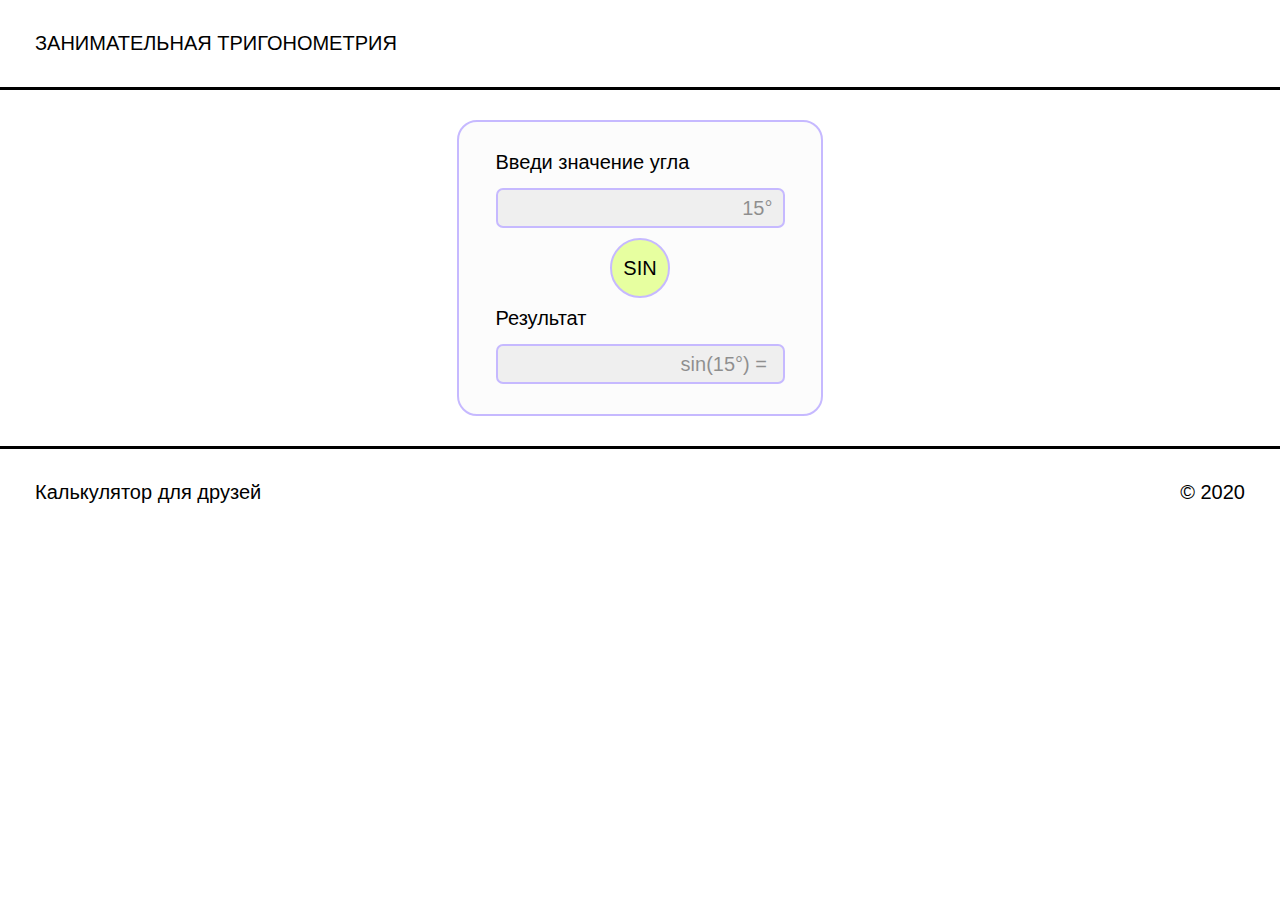
<file: 5_6_1_Sin/index.html>
<!DOCTYPE html>
<html lang="en">
<head>
	<title>sin</title>
	<meta charset="utf-8">
	<meta discription="sin code">
	<meta keywords="sin, test">
	<link rel="stylesheet" href="css/style.css">
</head>
<body>
	<header class="header">
		<h1 class="header-text">Занимательная тригонометрия</h1>
	</header>
	<main class="main">
		<div class="page">
			<form action="" method="" class="action">
				<fieldset class="initial-data">
					<label for="angle">Введи значение угла</label>
					<input type="text" name="angle" placeholder="15°">
					<input class="button" type="submit" value="Sin">
					<label for="total">Результат</label>
					<input type="text" name="total" placeholder="sin(15°) = ">
				</fieldset>
			</form>
		</div>
	</main>
	<footer class="footer">
		<p class="footer-text">Калькулятор для друзей</p>
		<p class="footer-text">© 2020</p>
	</footer>
	<script src="js/script.js"></script>
</body>
</html>
</file>
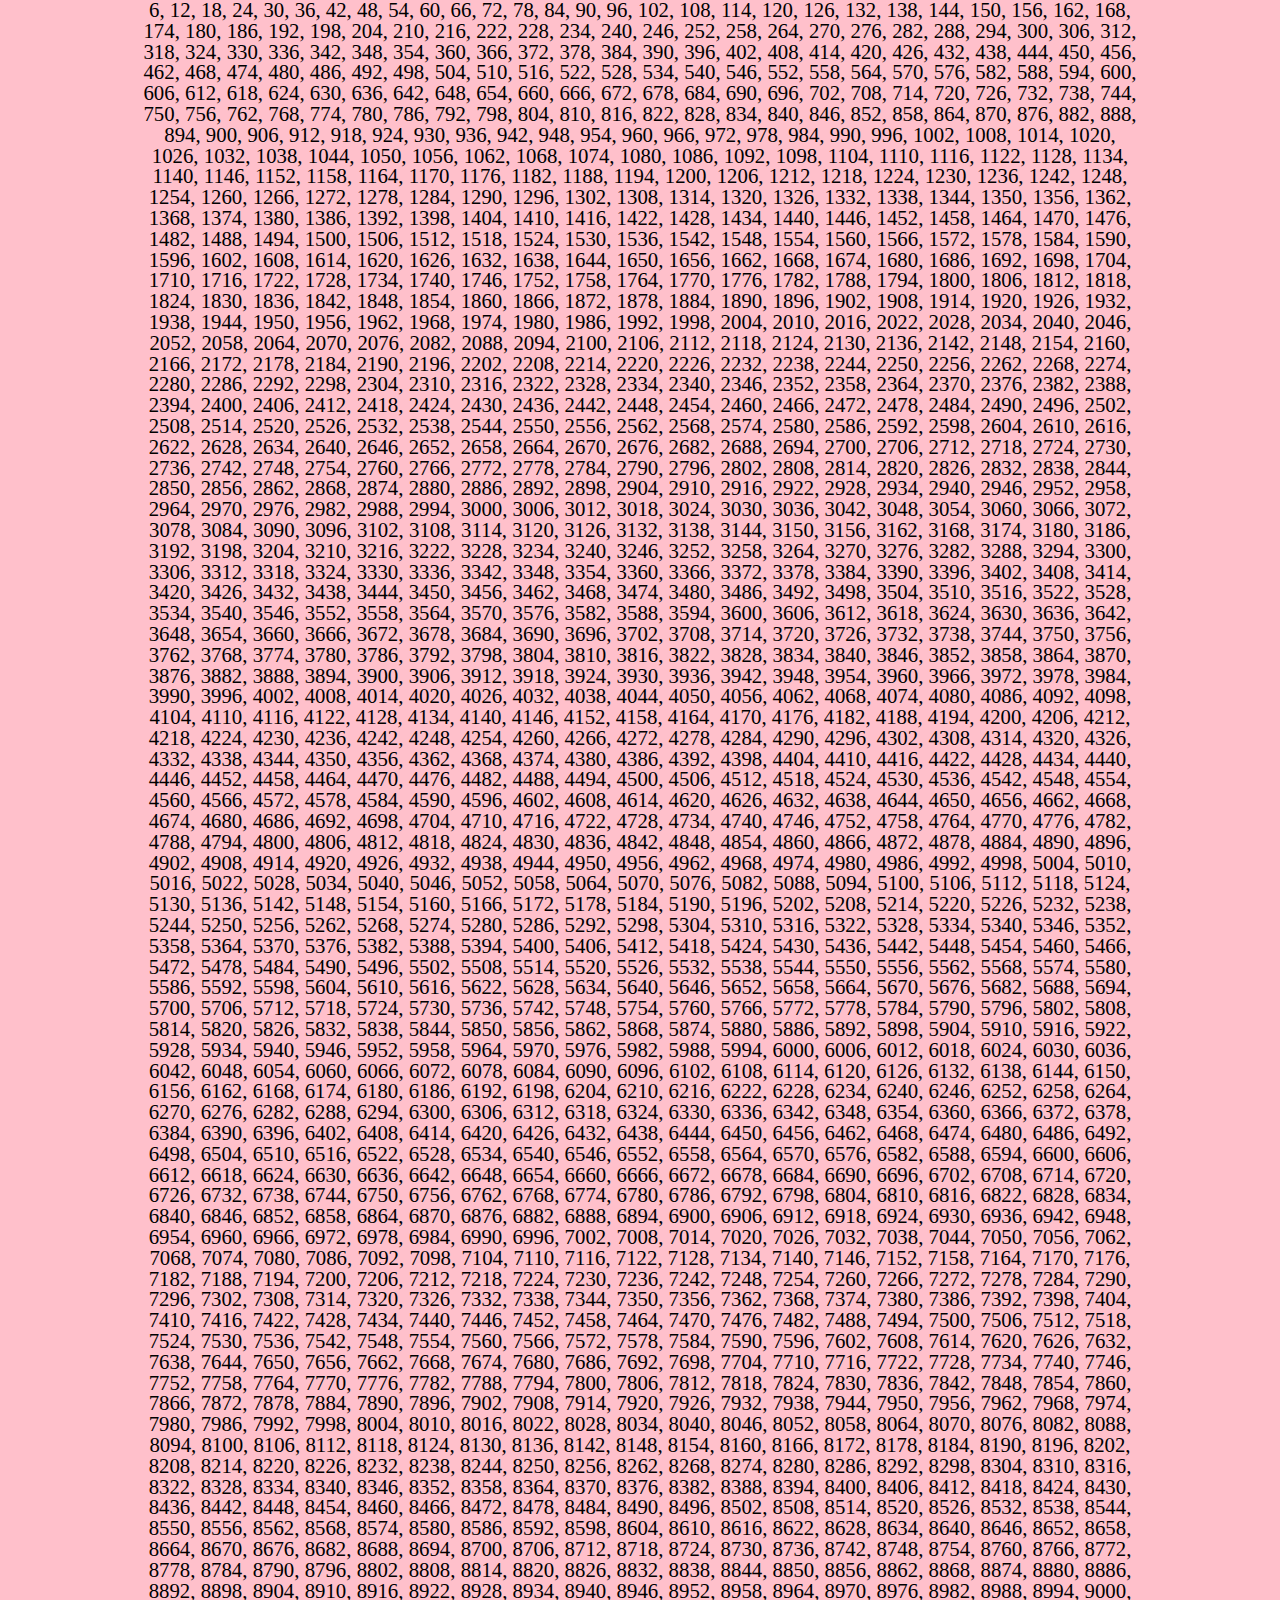
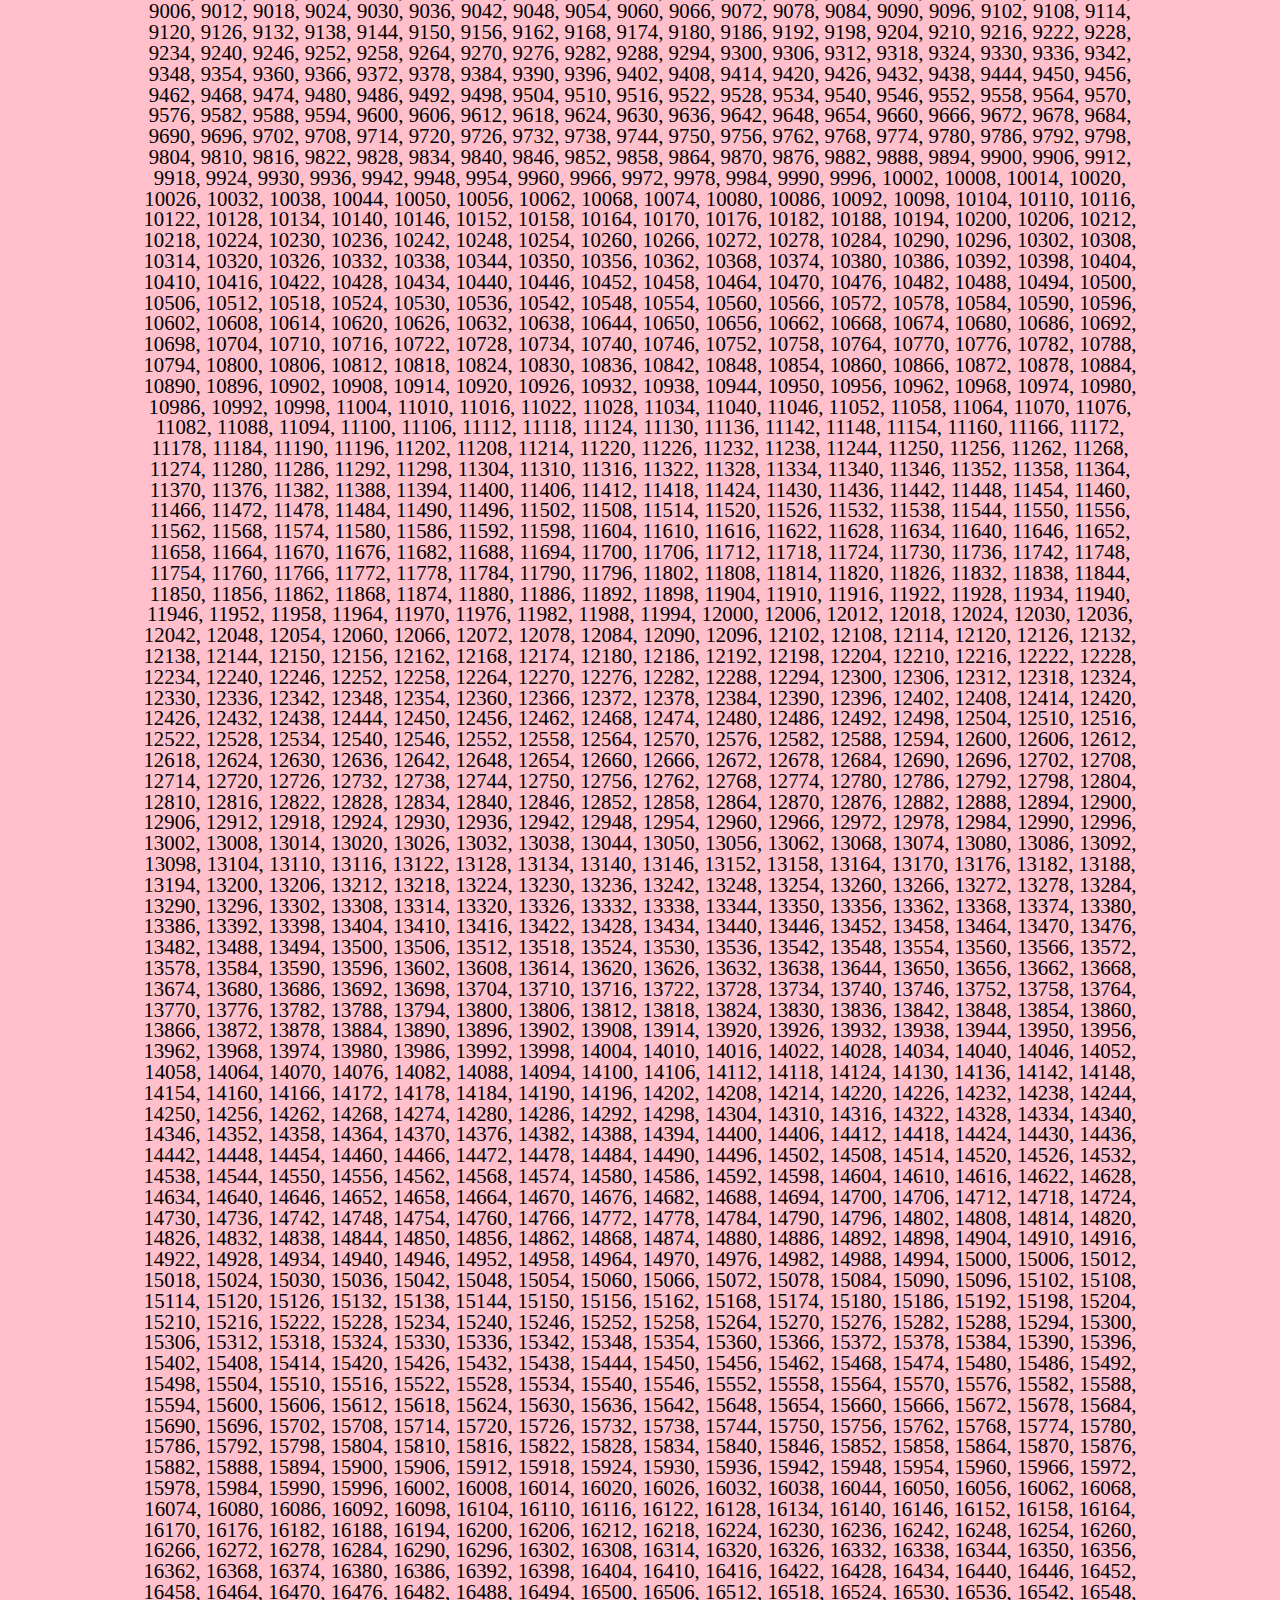
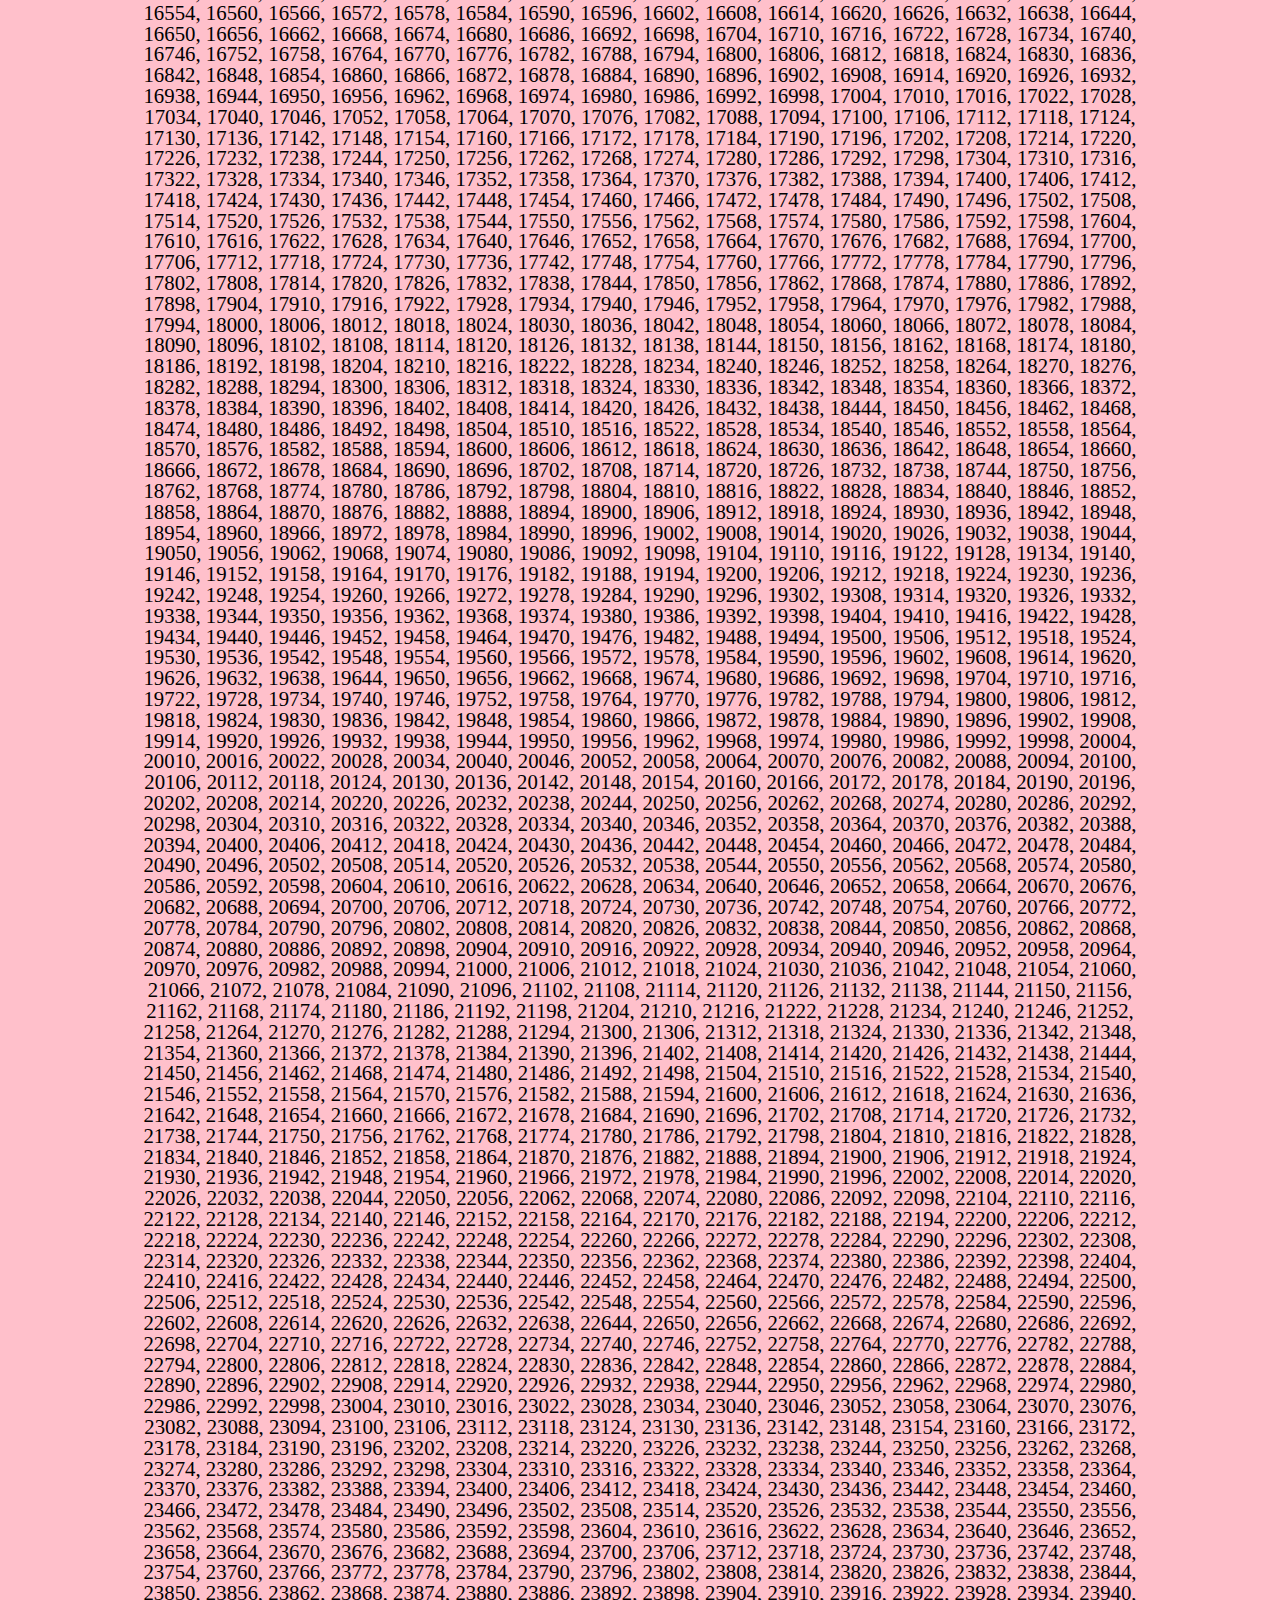
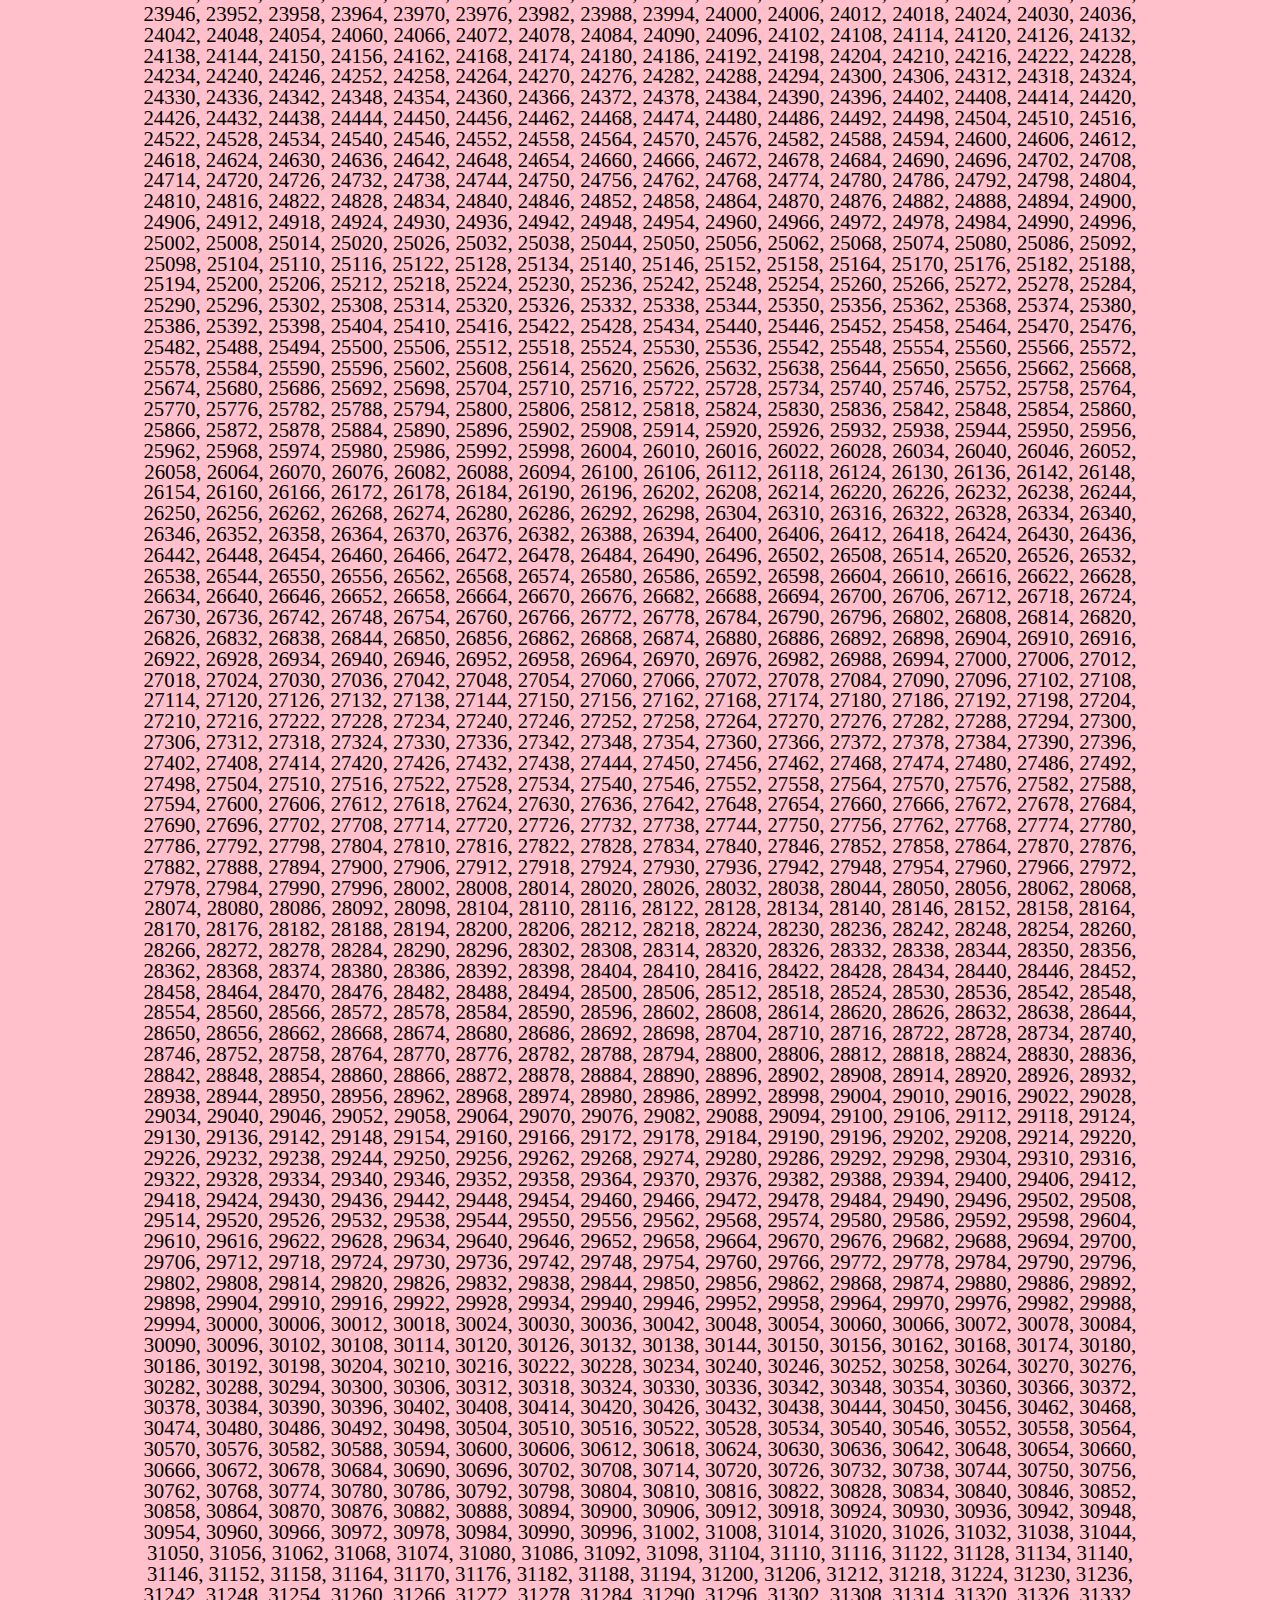
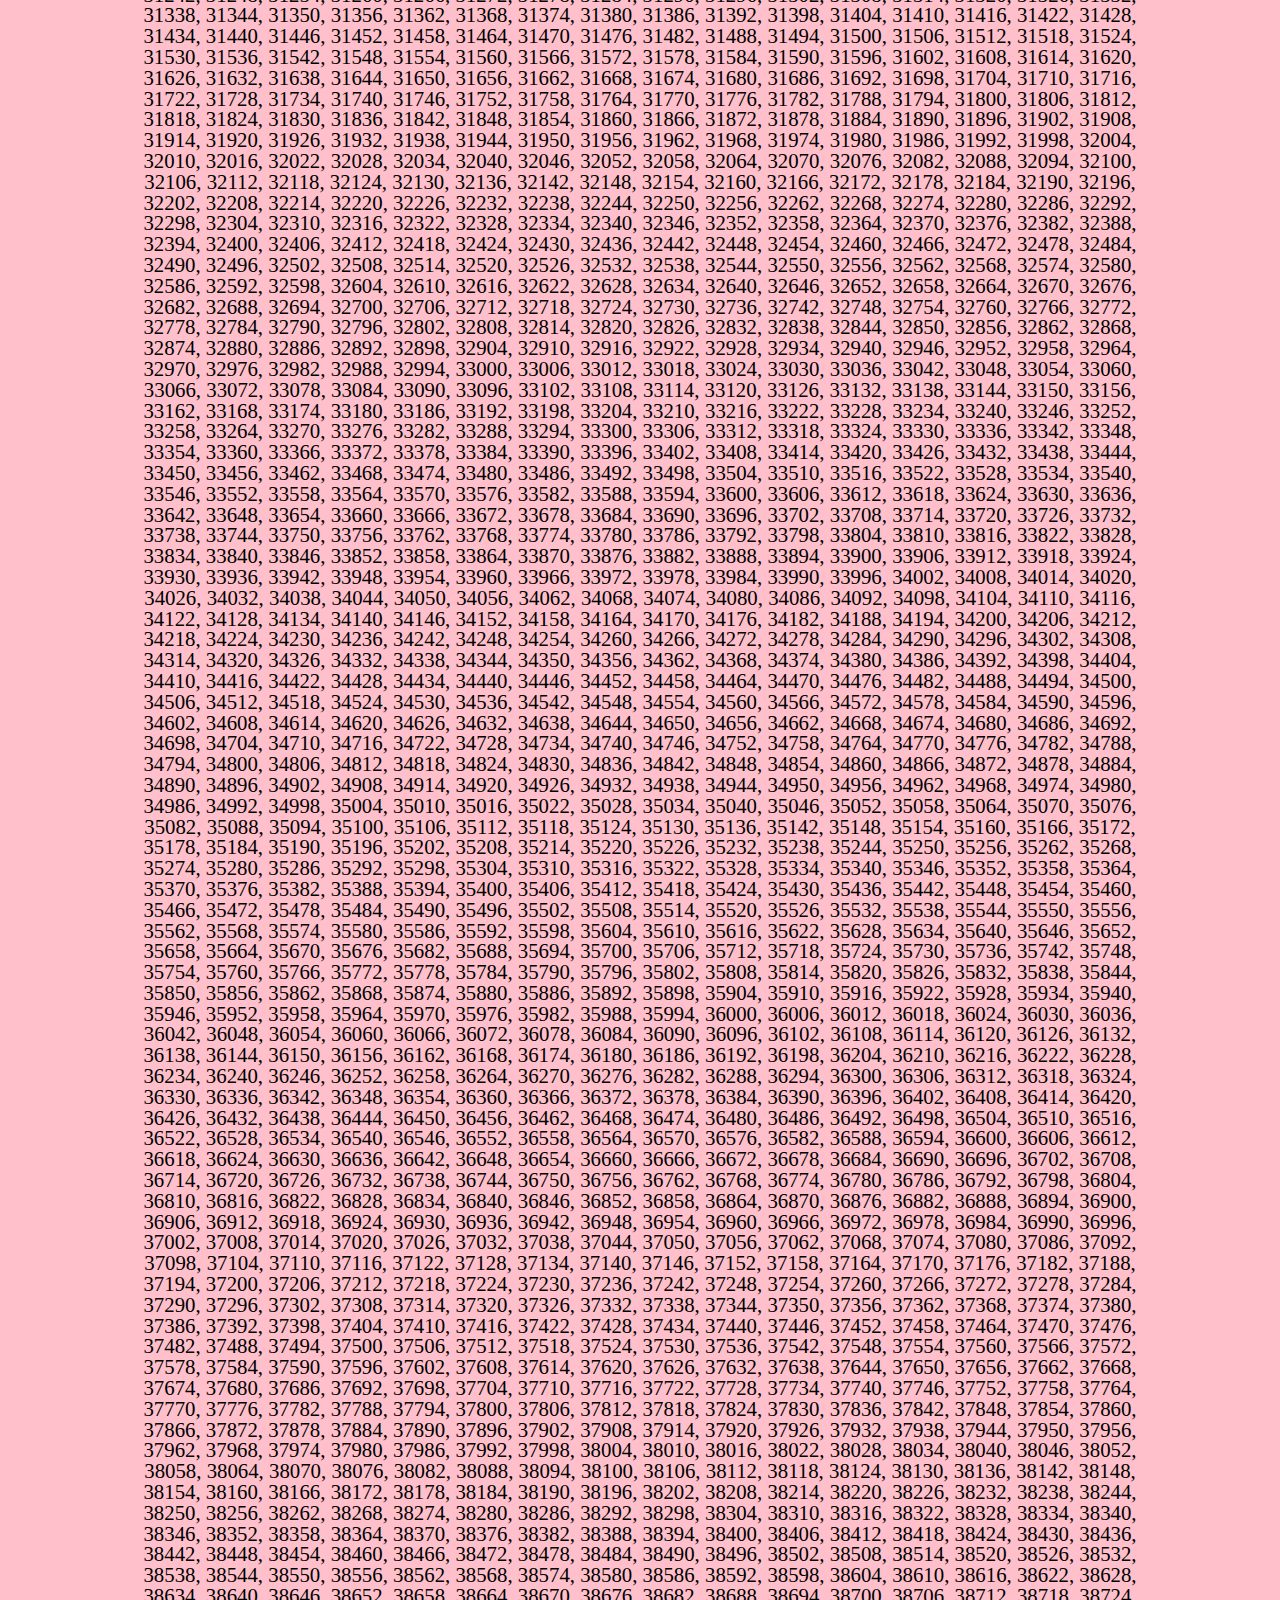
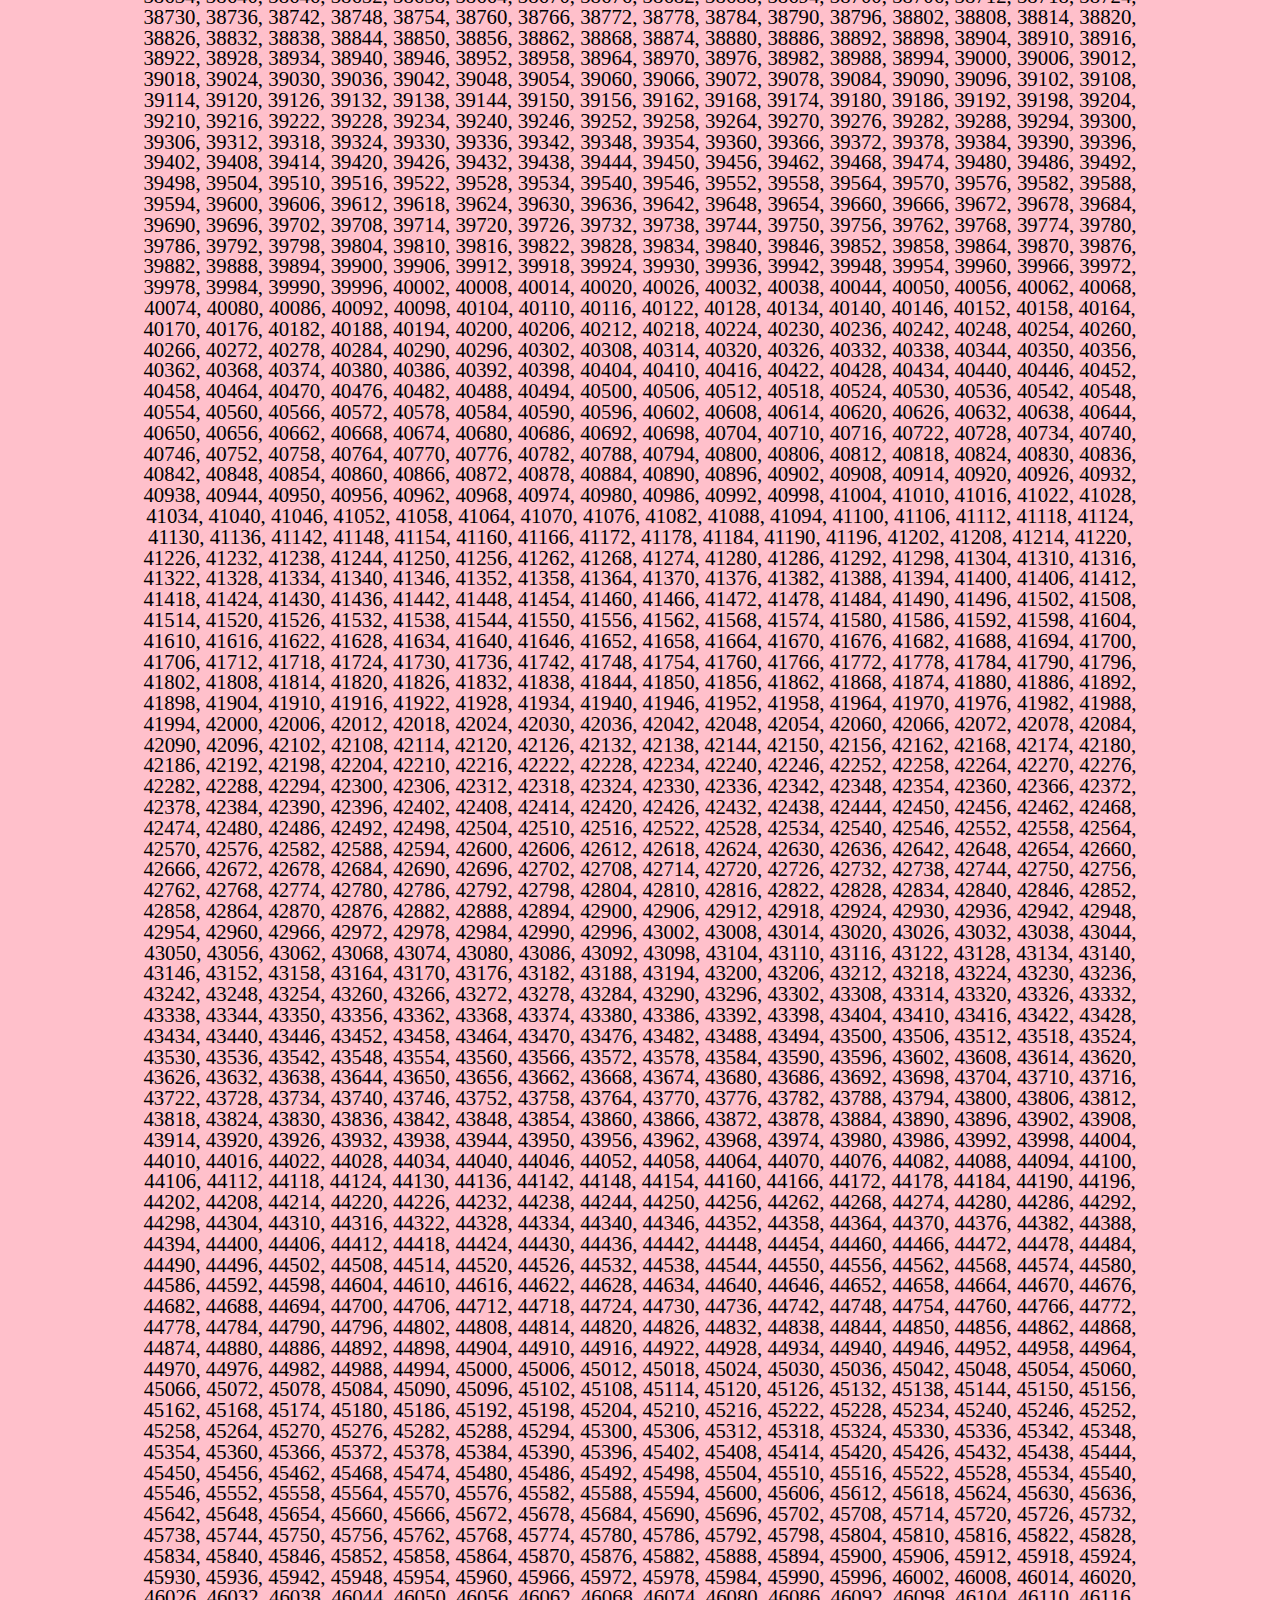
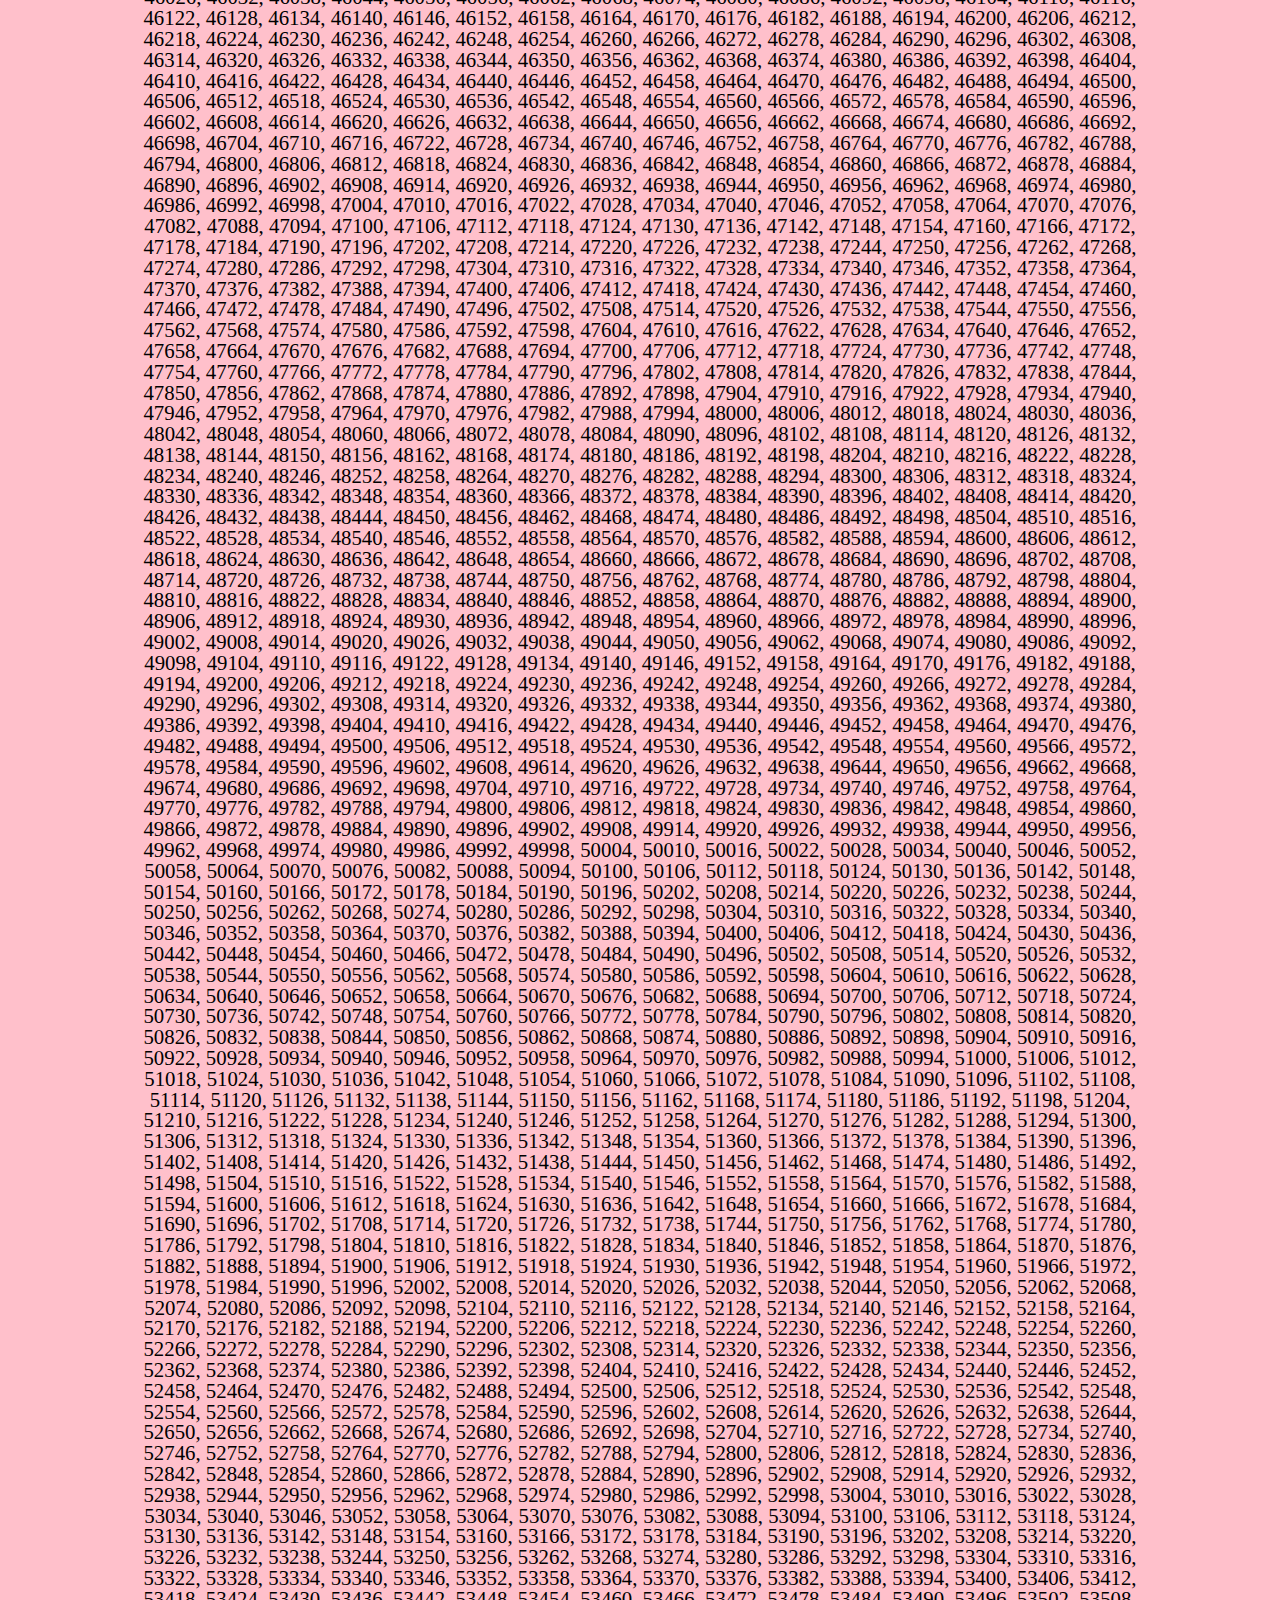
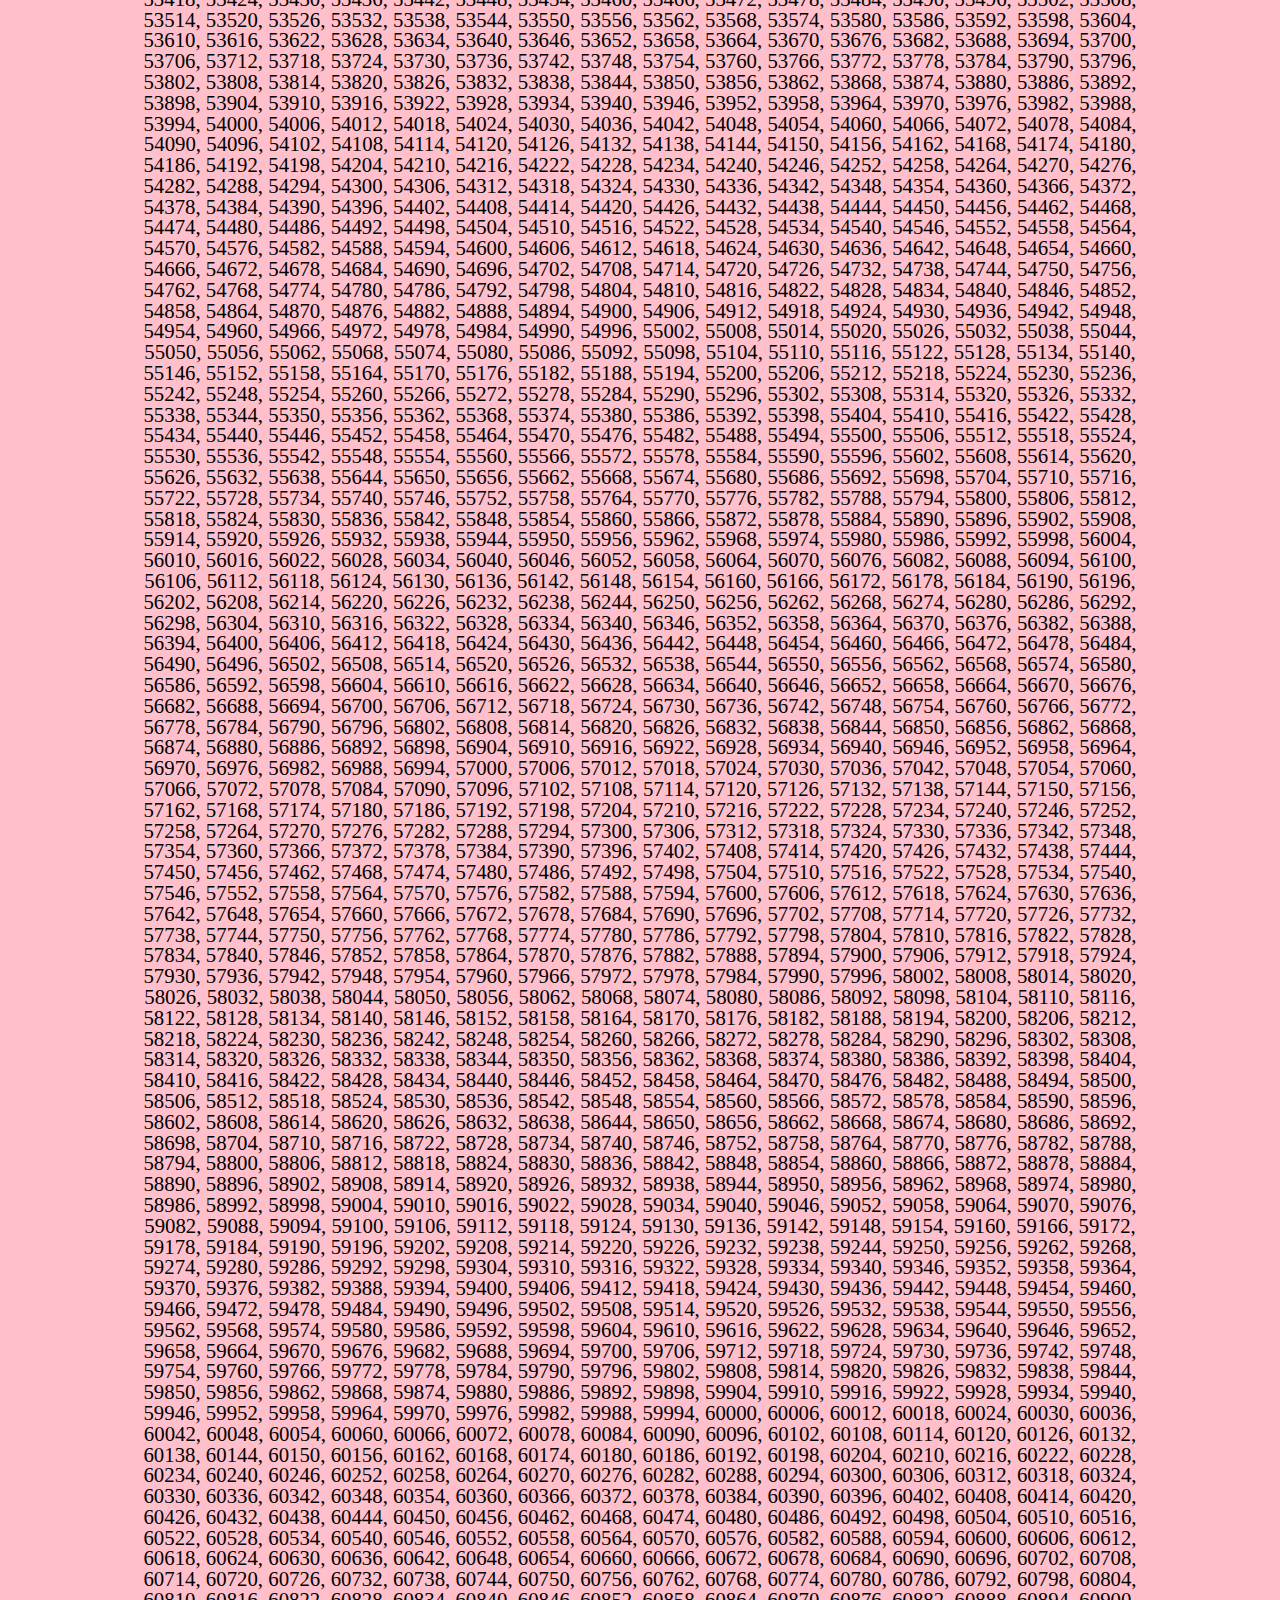
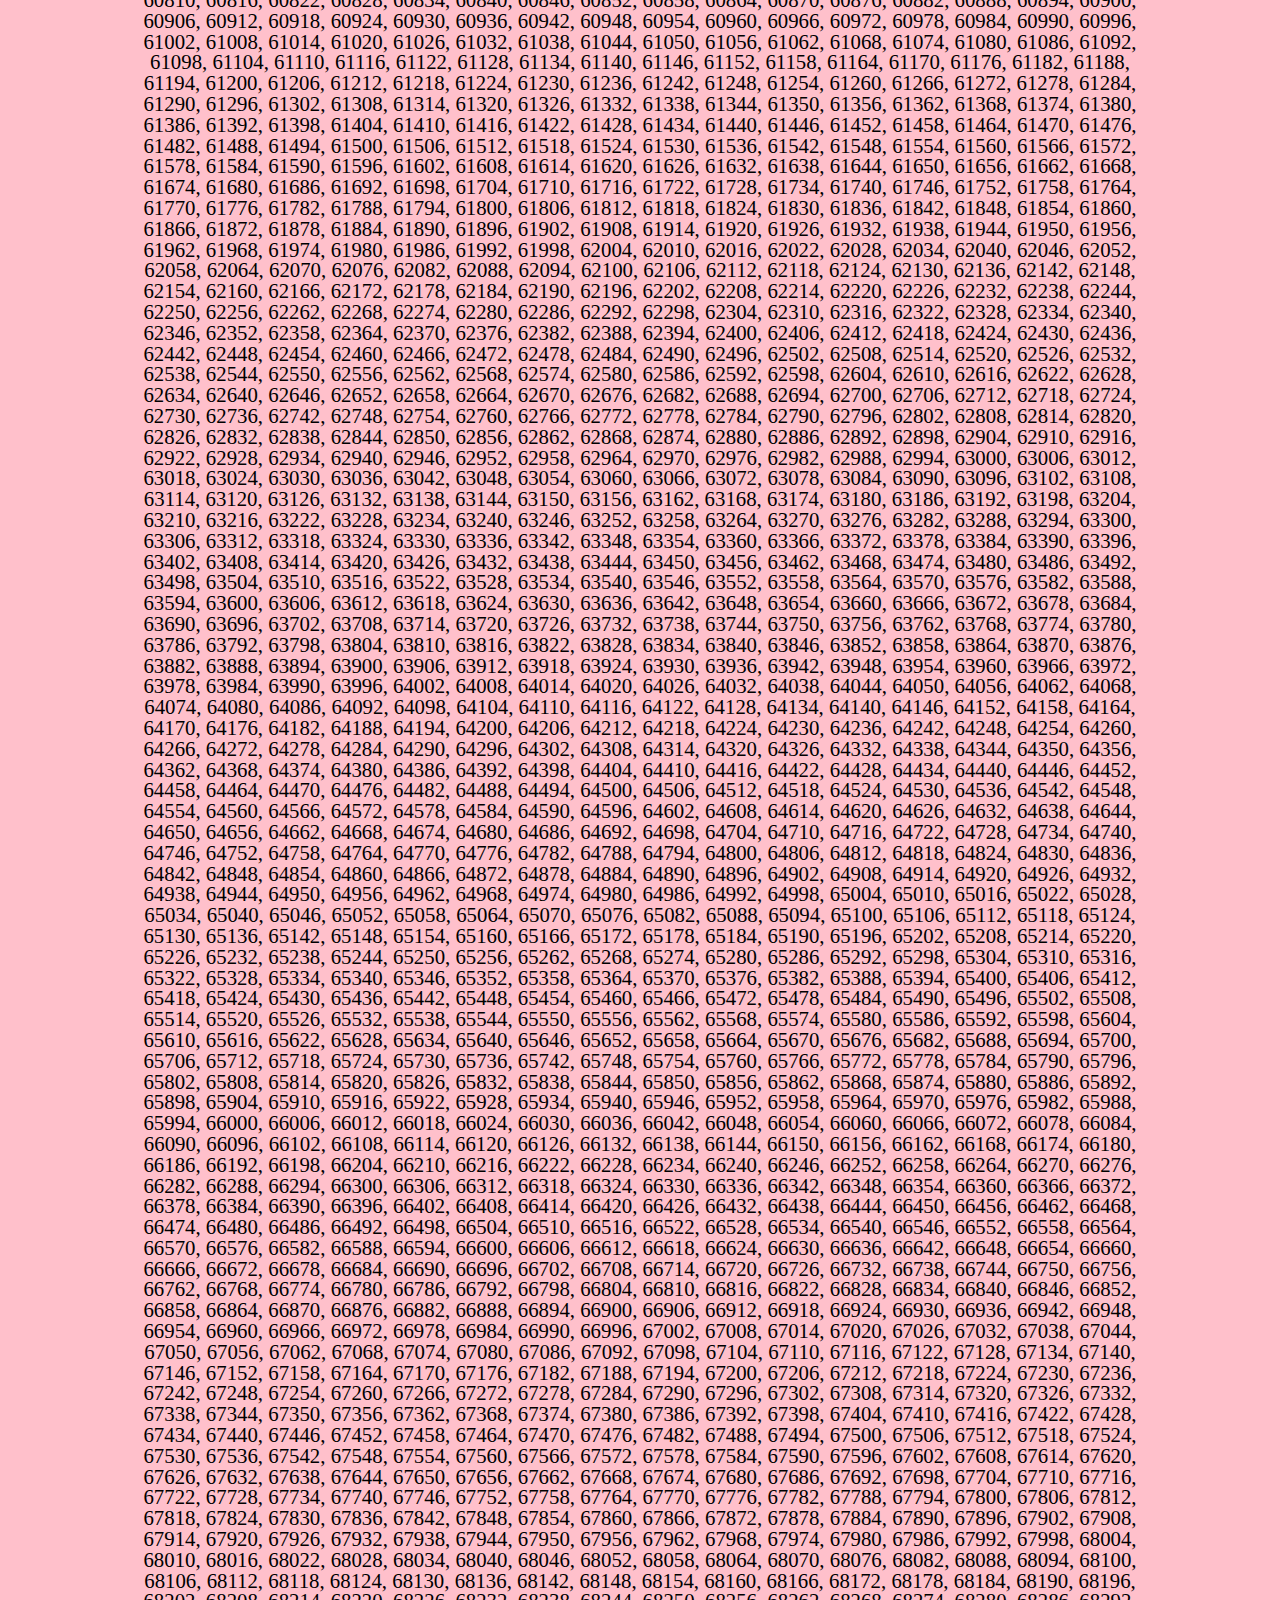
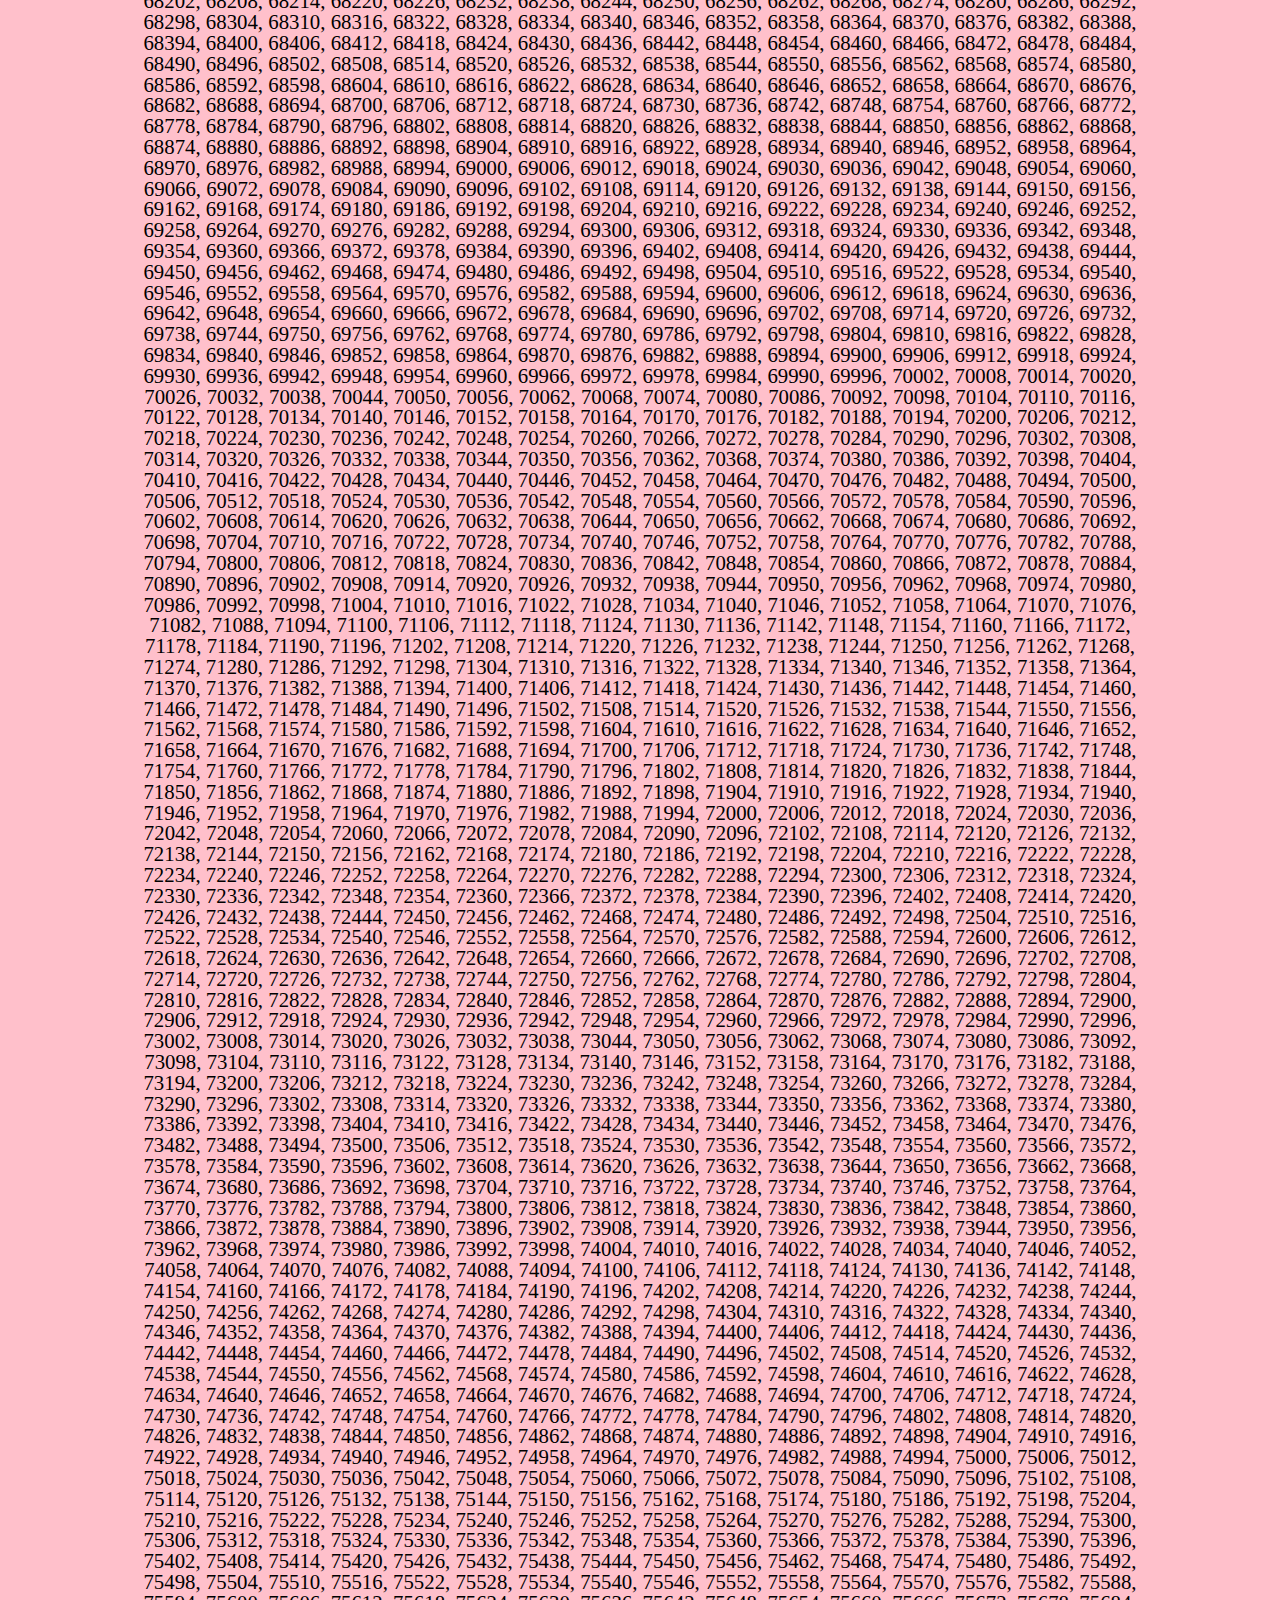
<file: 5_9_1_For/index.html>
<!DOCTYPE html>
<html lang="en">
<head>
	<title>calculator</title>
	<meta charset="utf-8">
	<meta discription="calculator code">
	<meta keywords="calculator, test">
	<link rel="stylesheet" href="css/style.css">
</head>
<body>
	<div>
		<p></p>
	</div>
	<script src="js/script.js"></script>
</body>
</html>
</file>
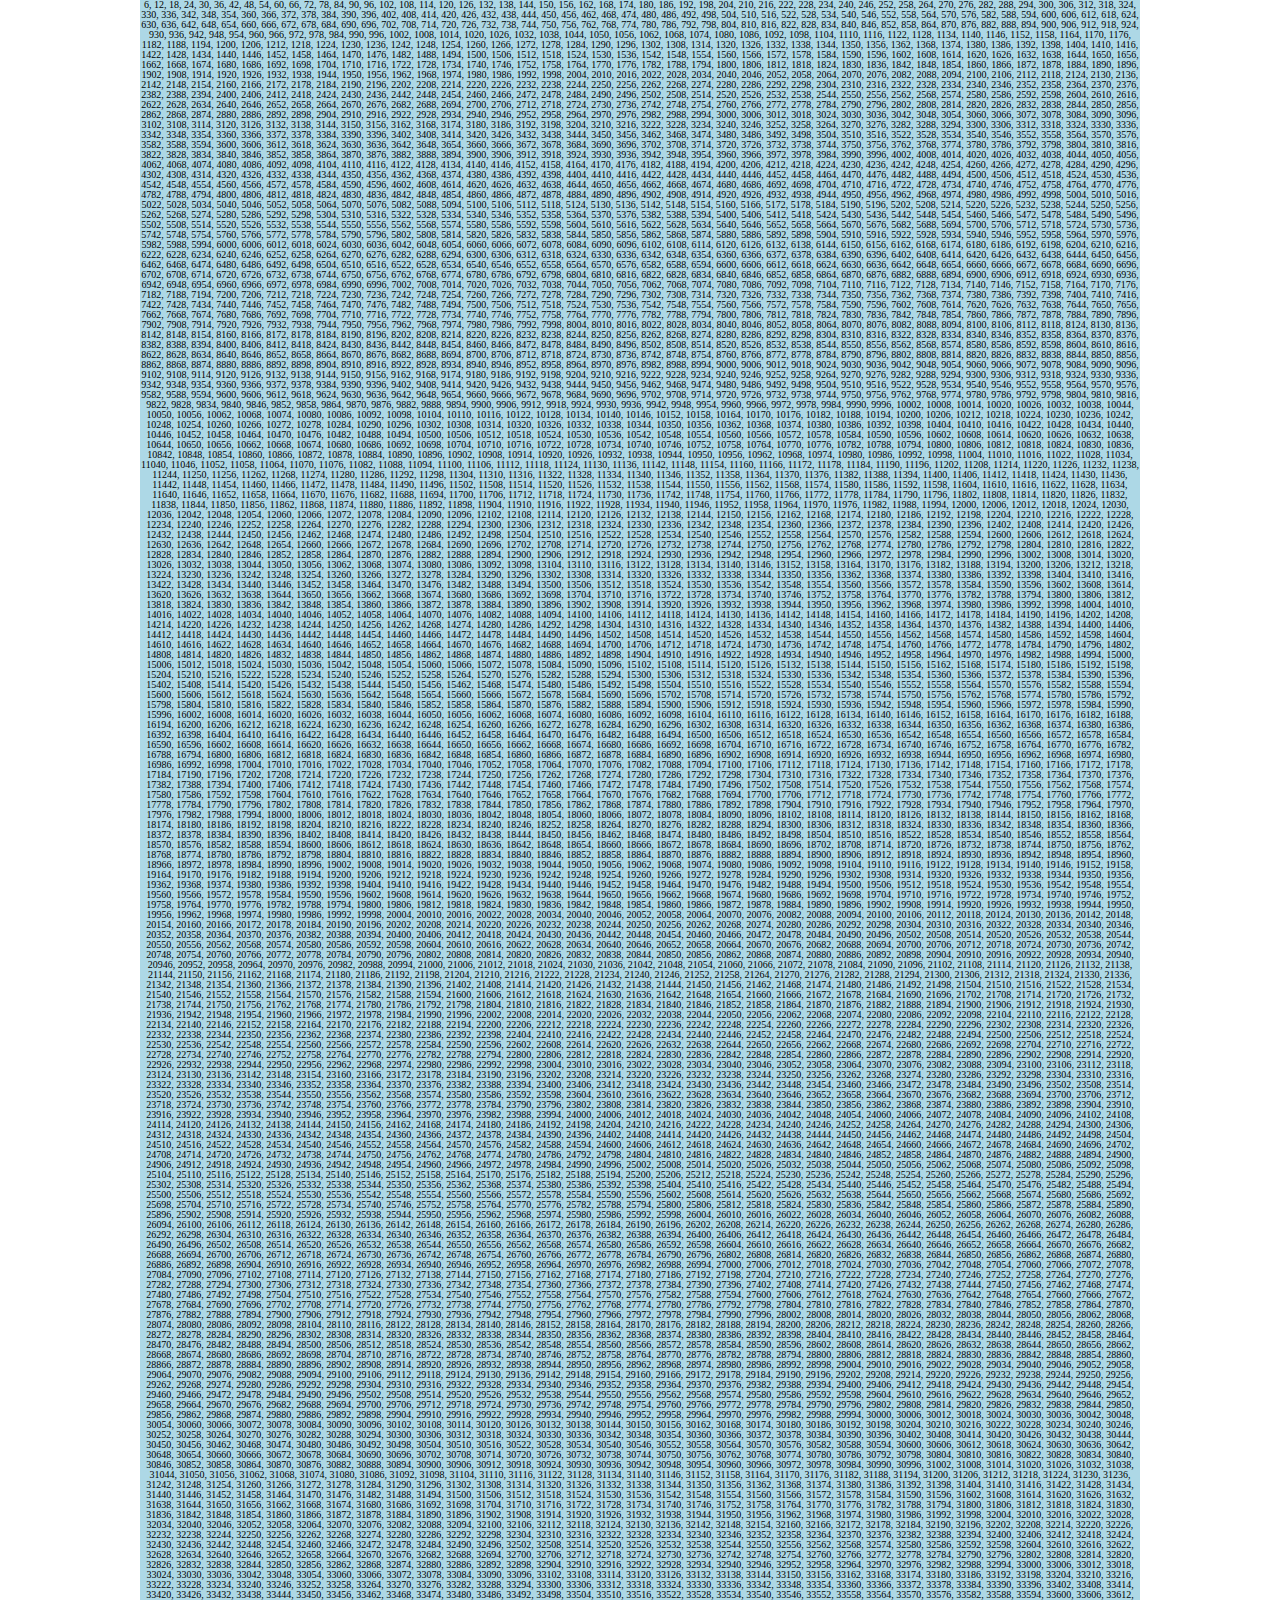
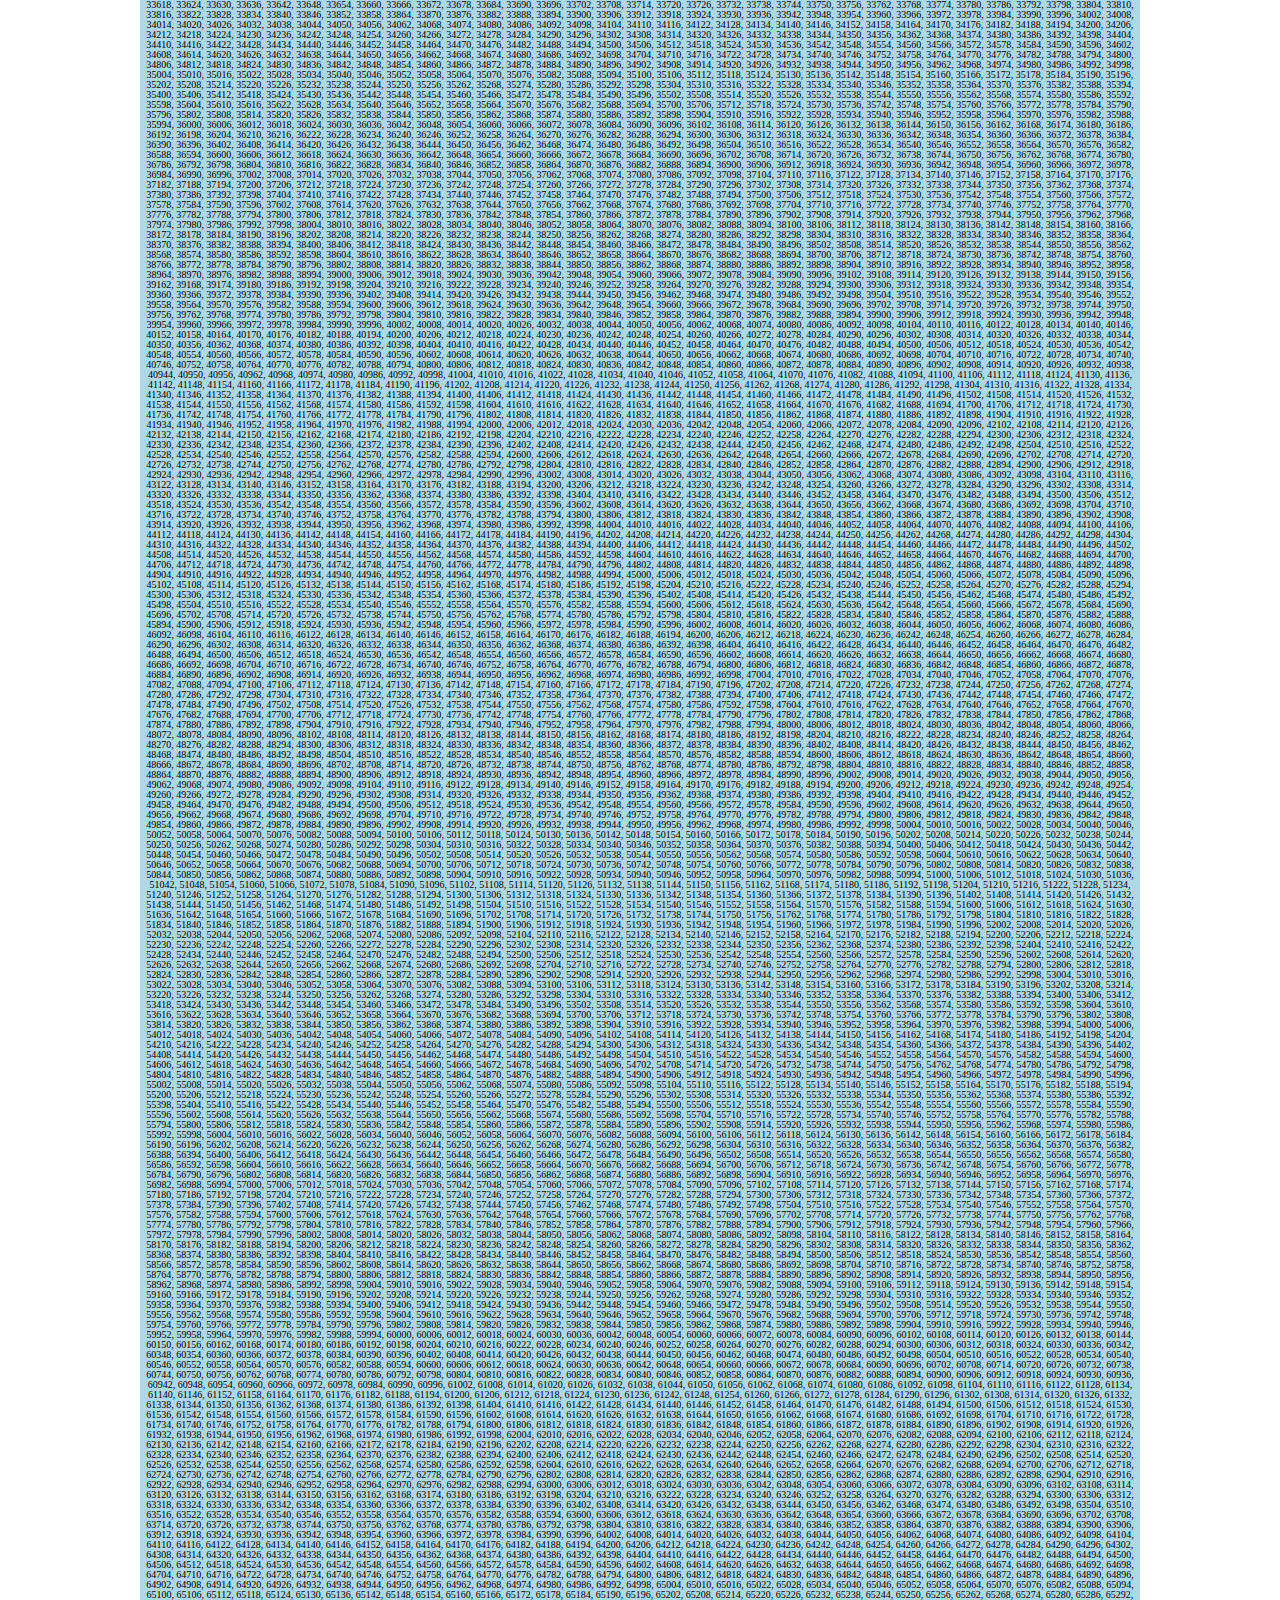
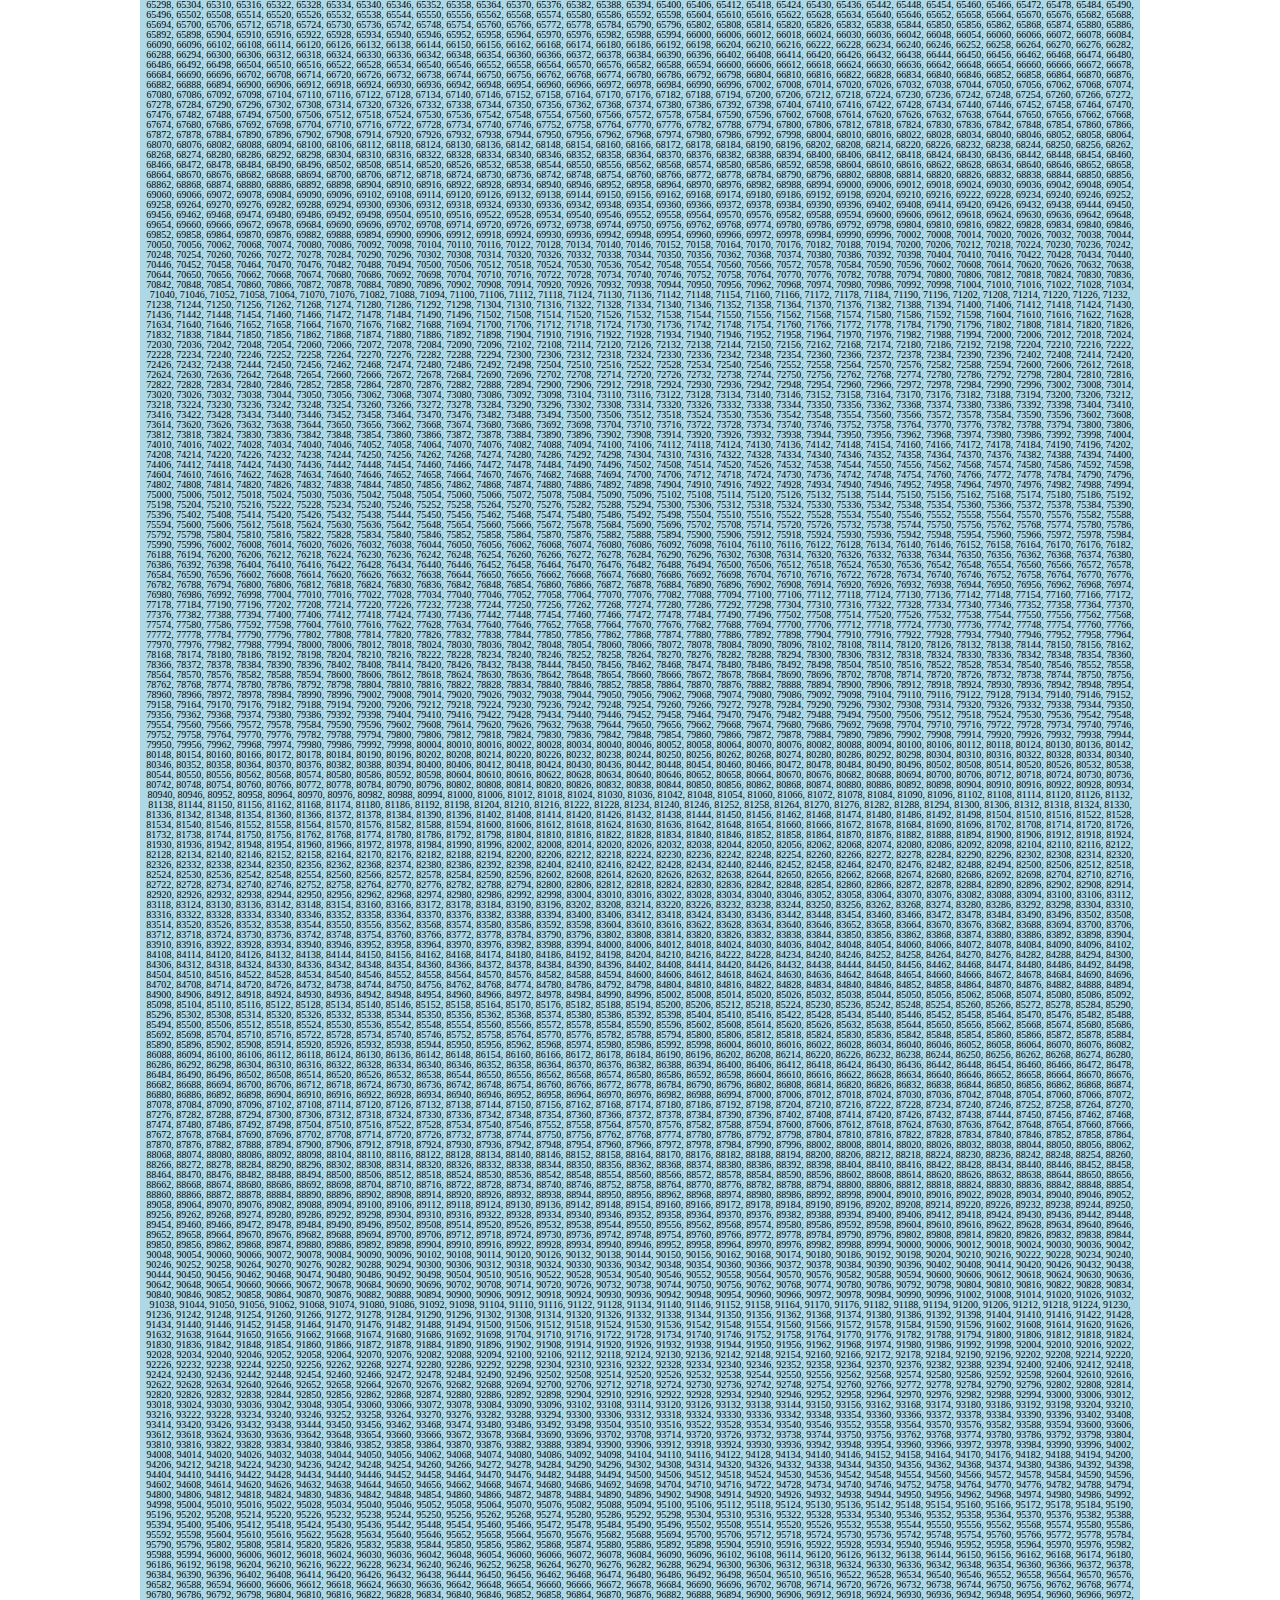
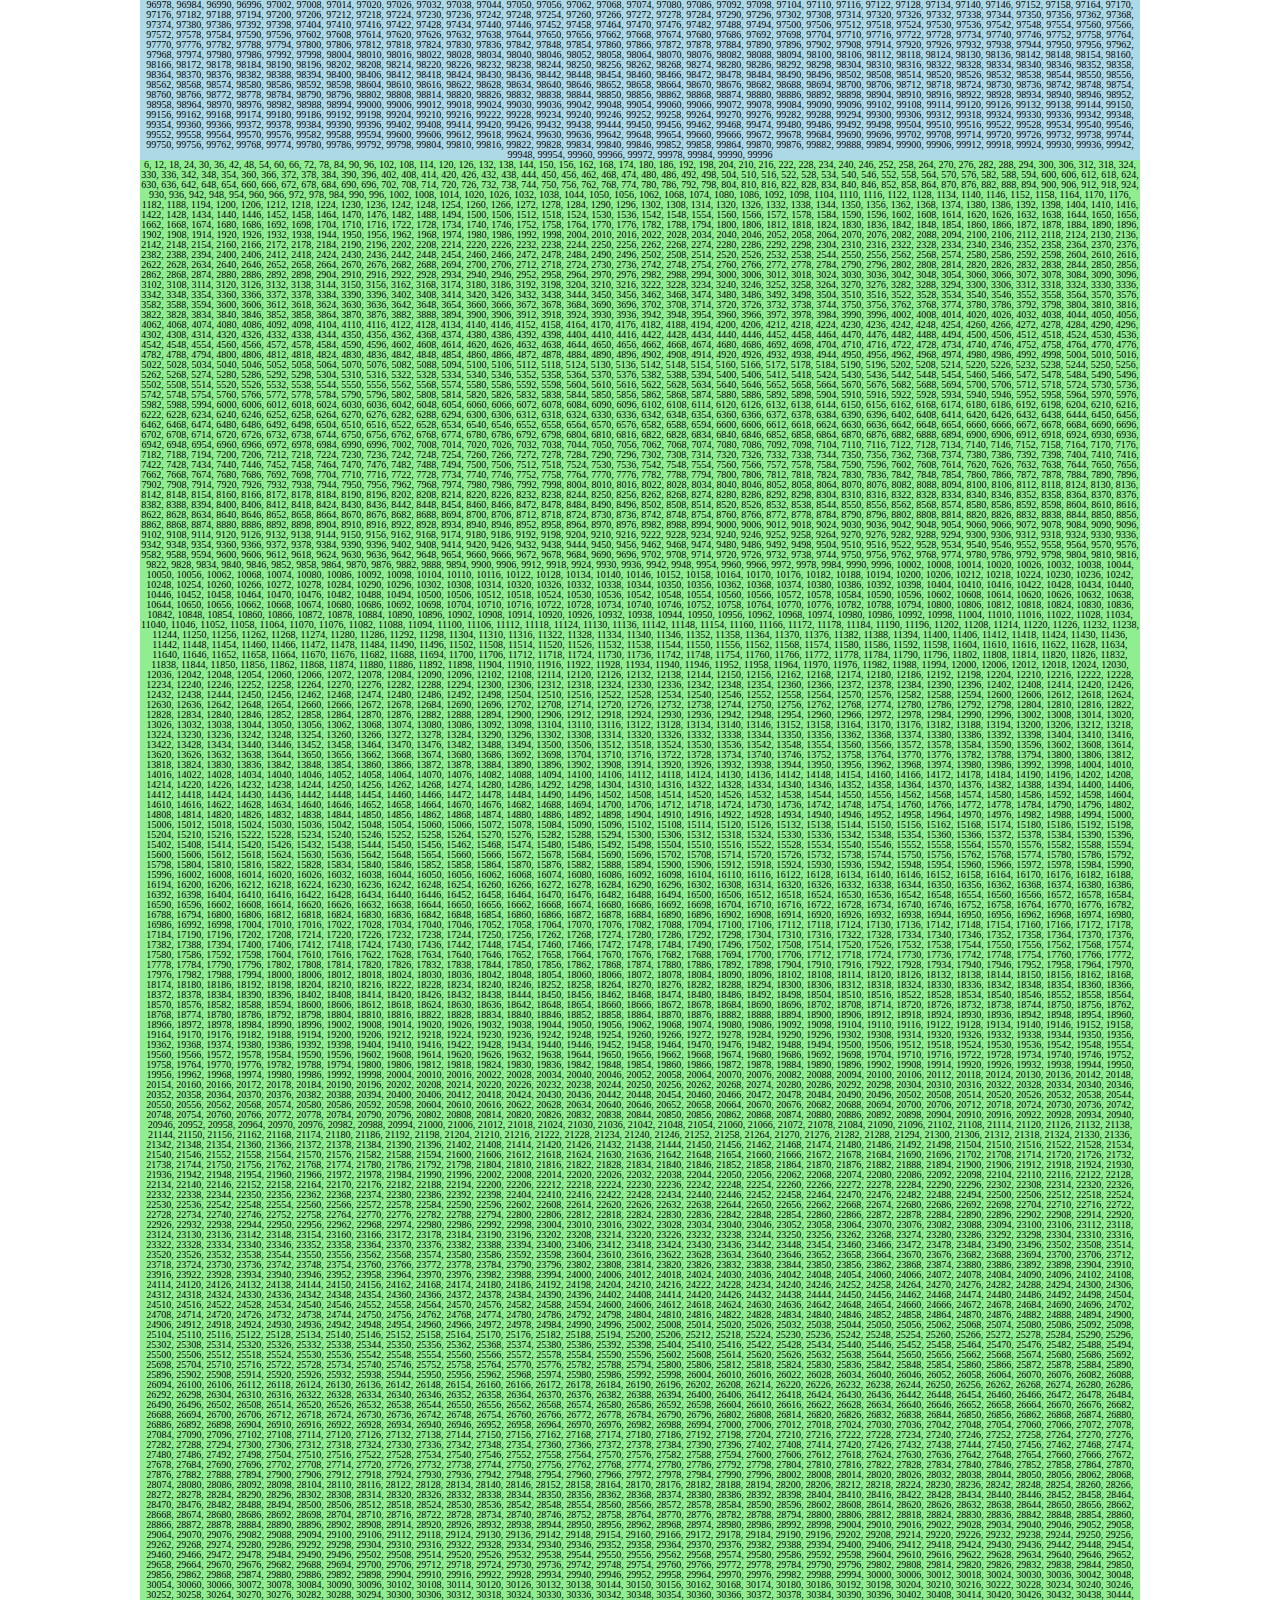
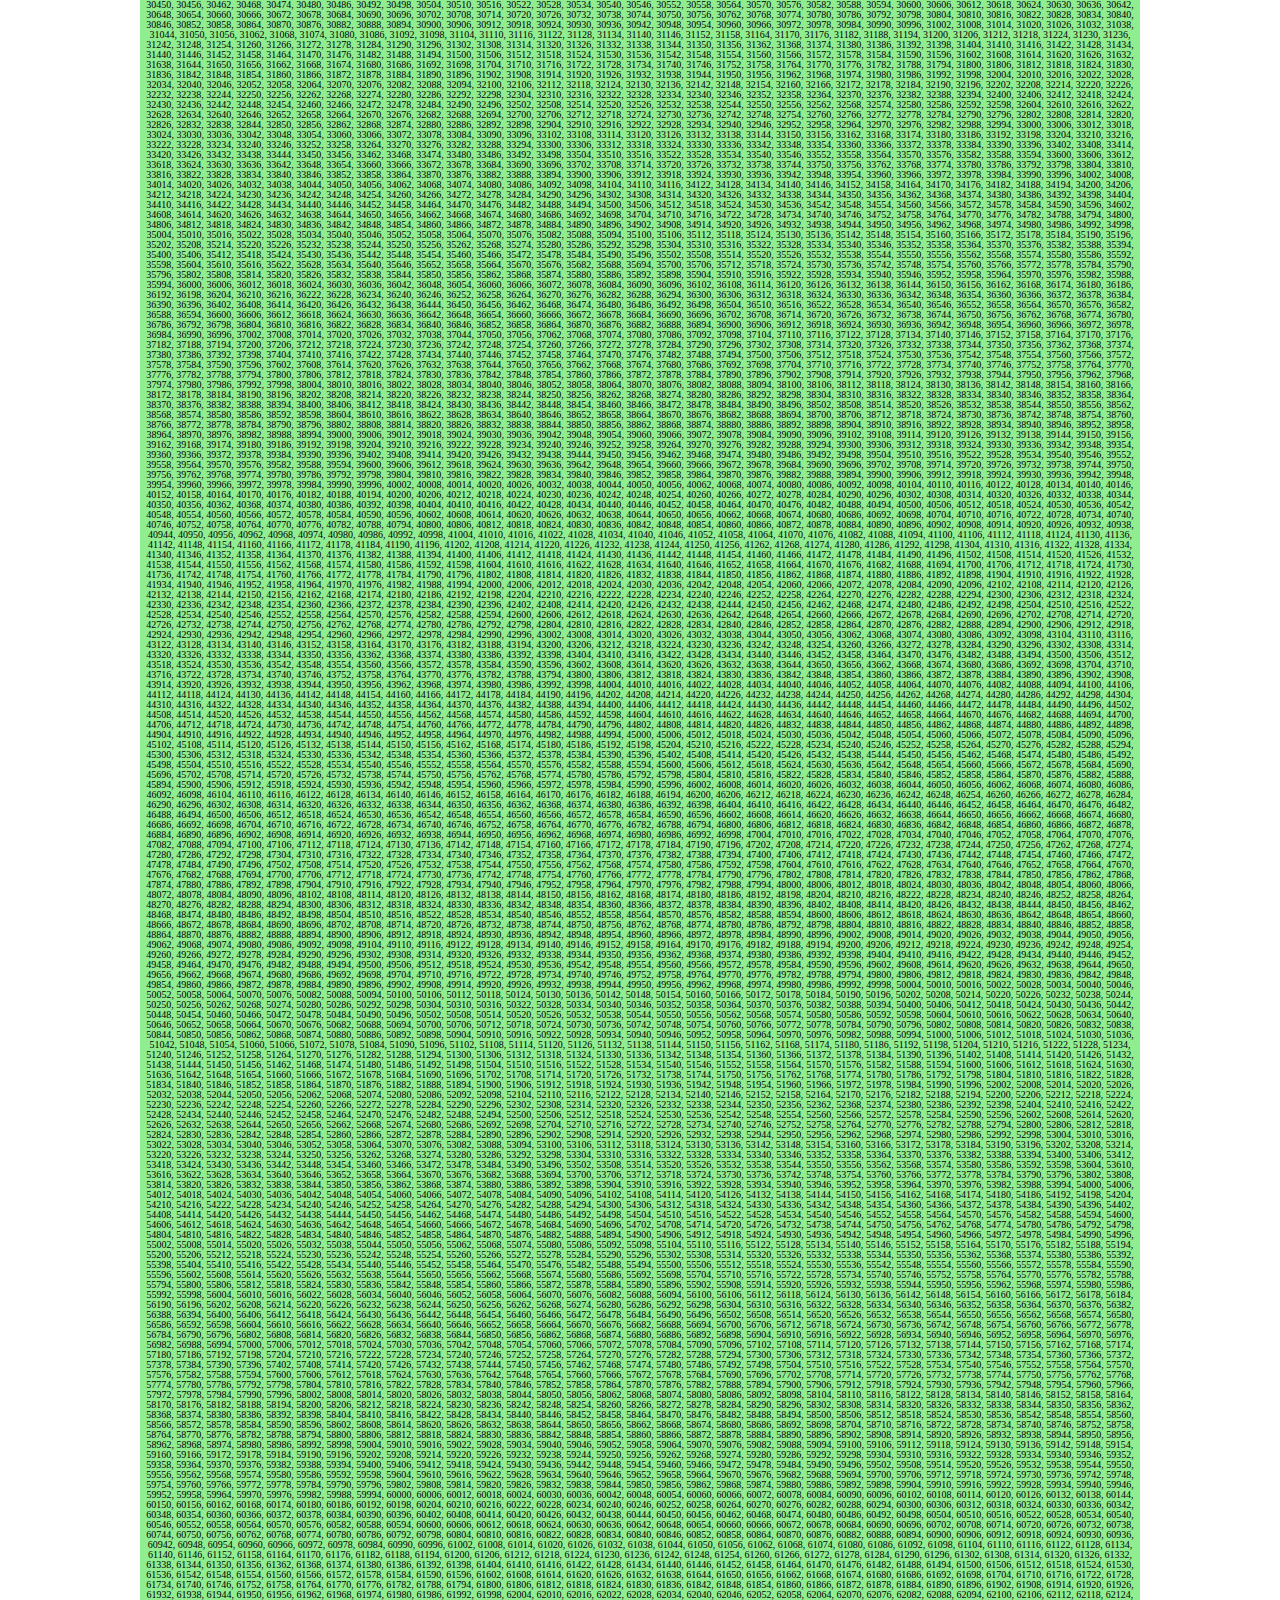
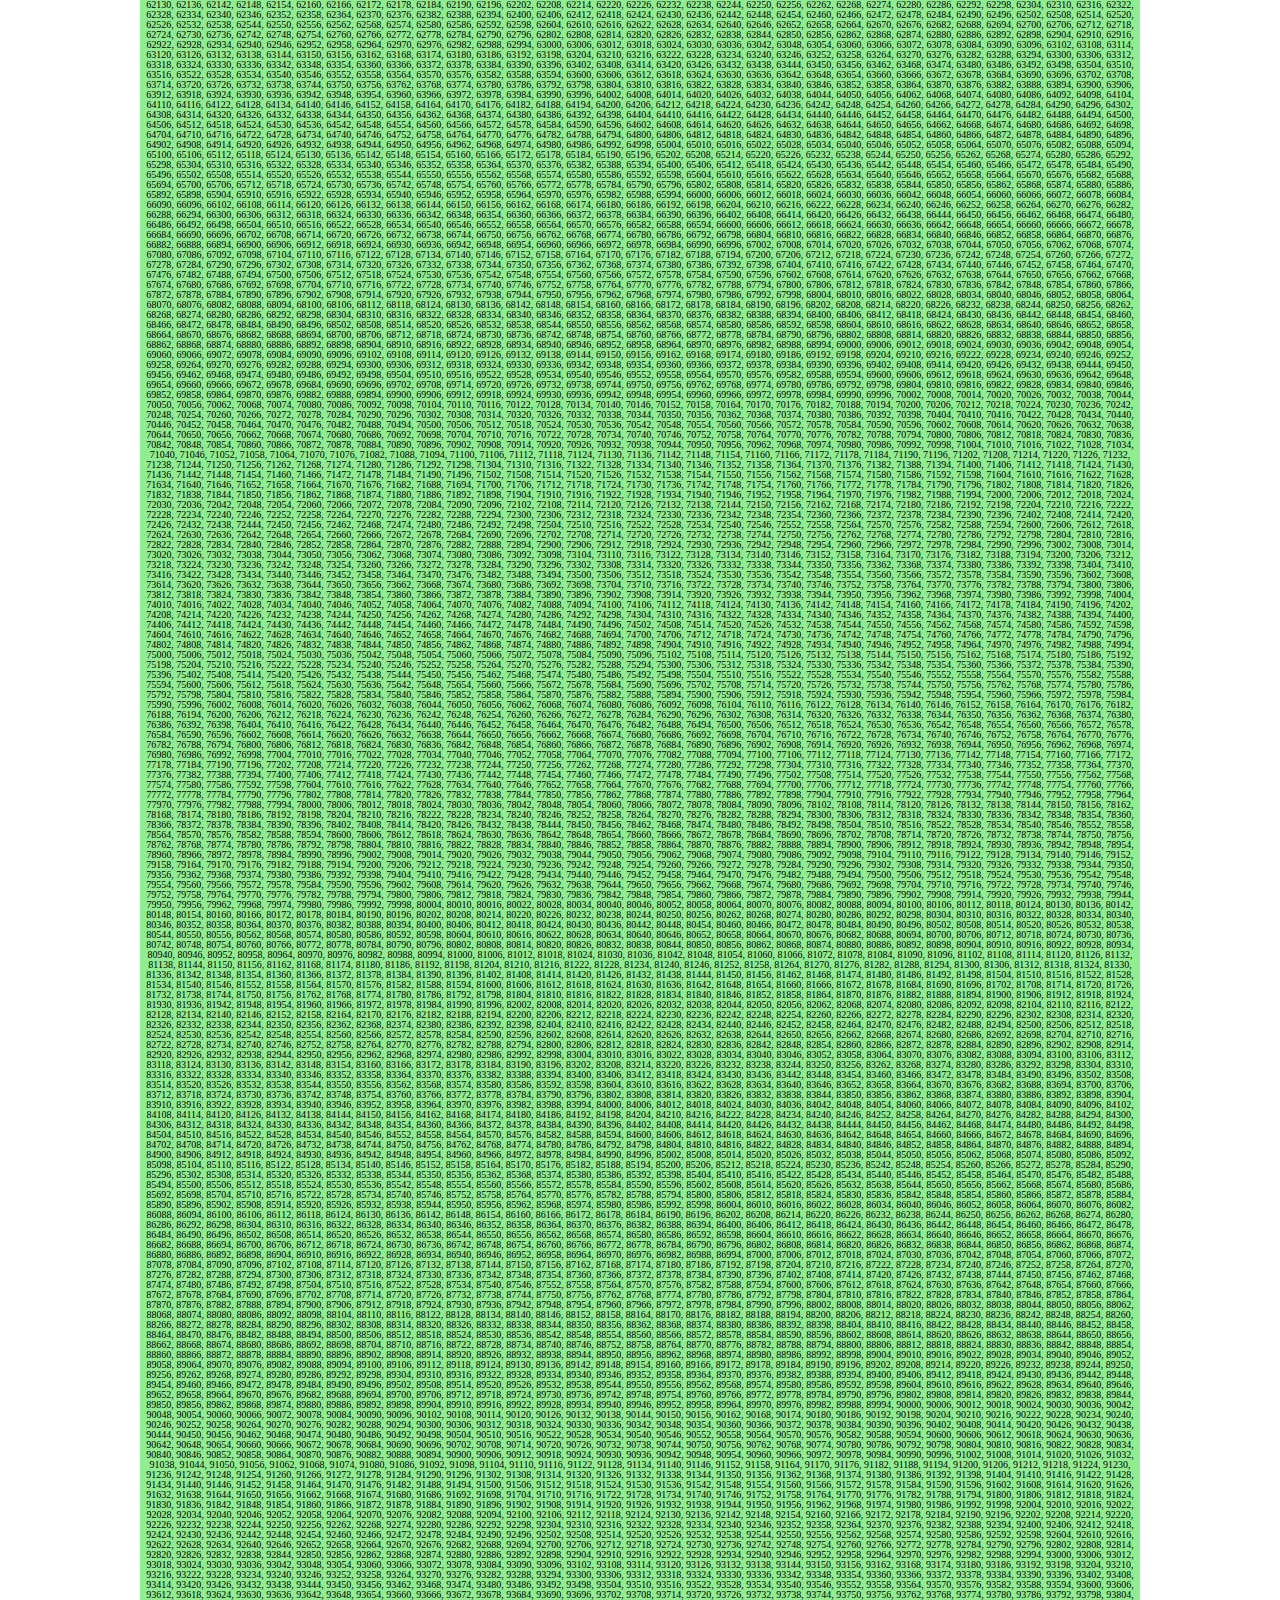
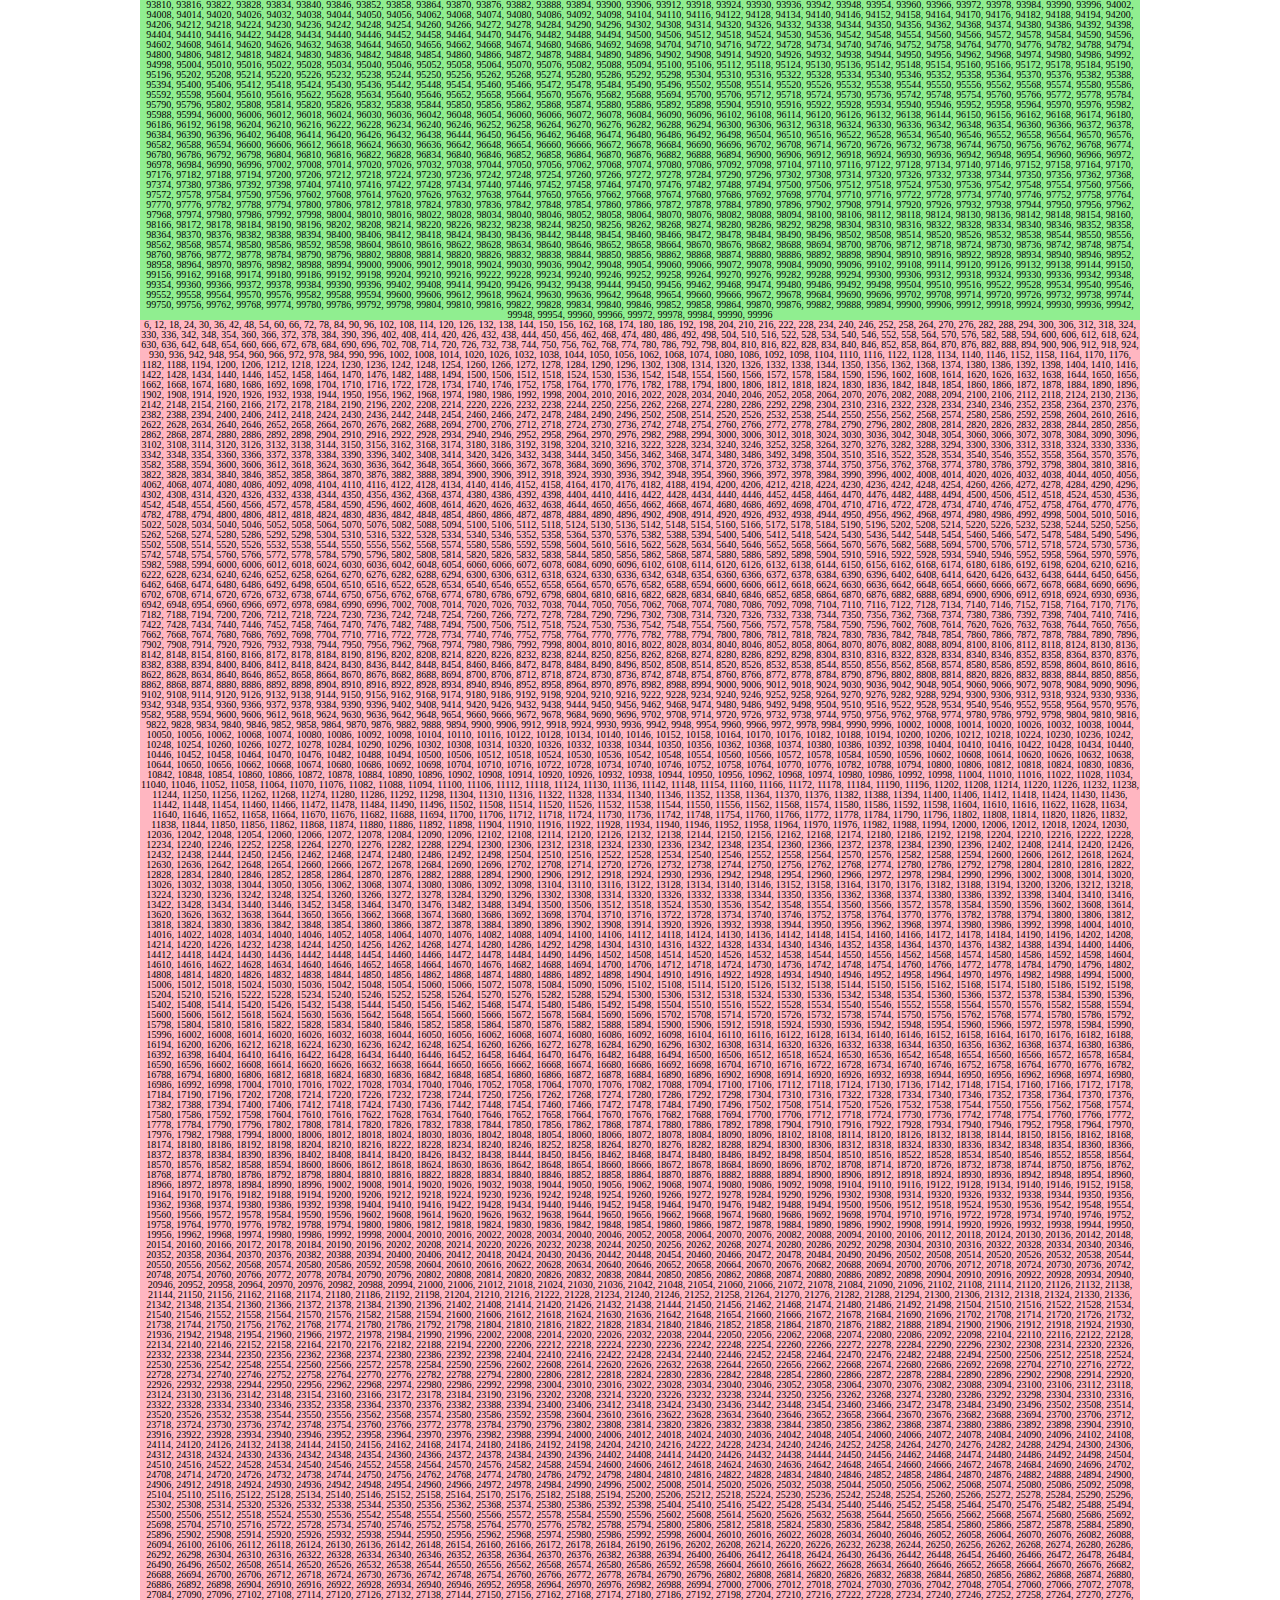
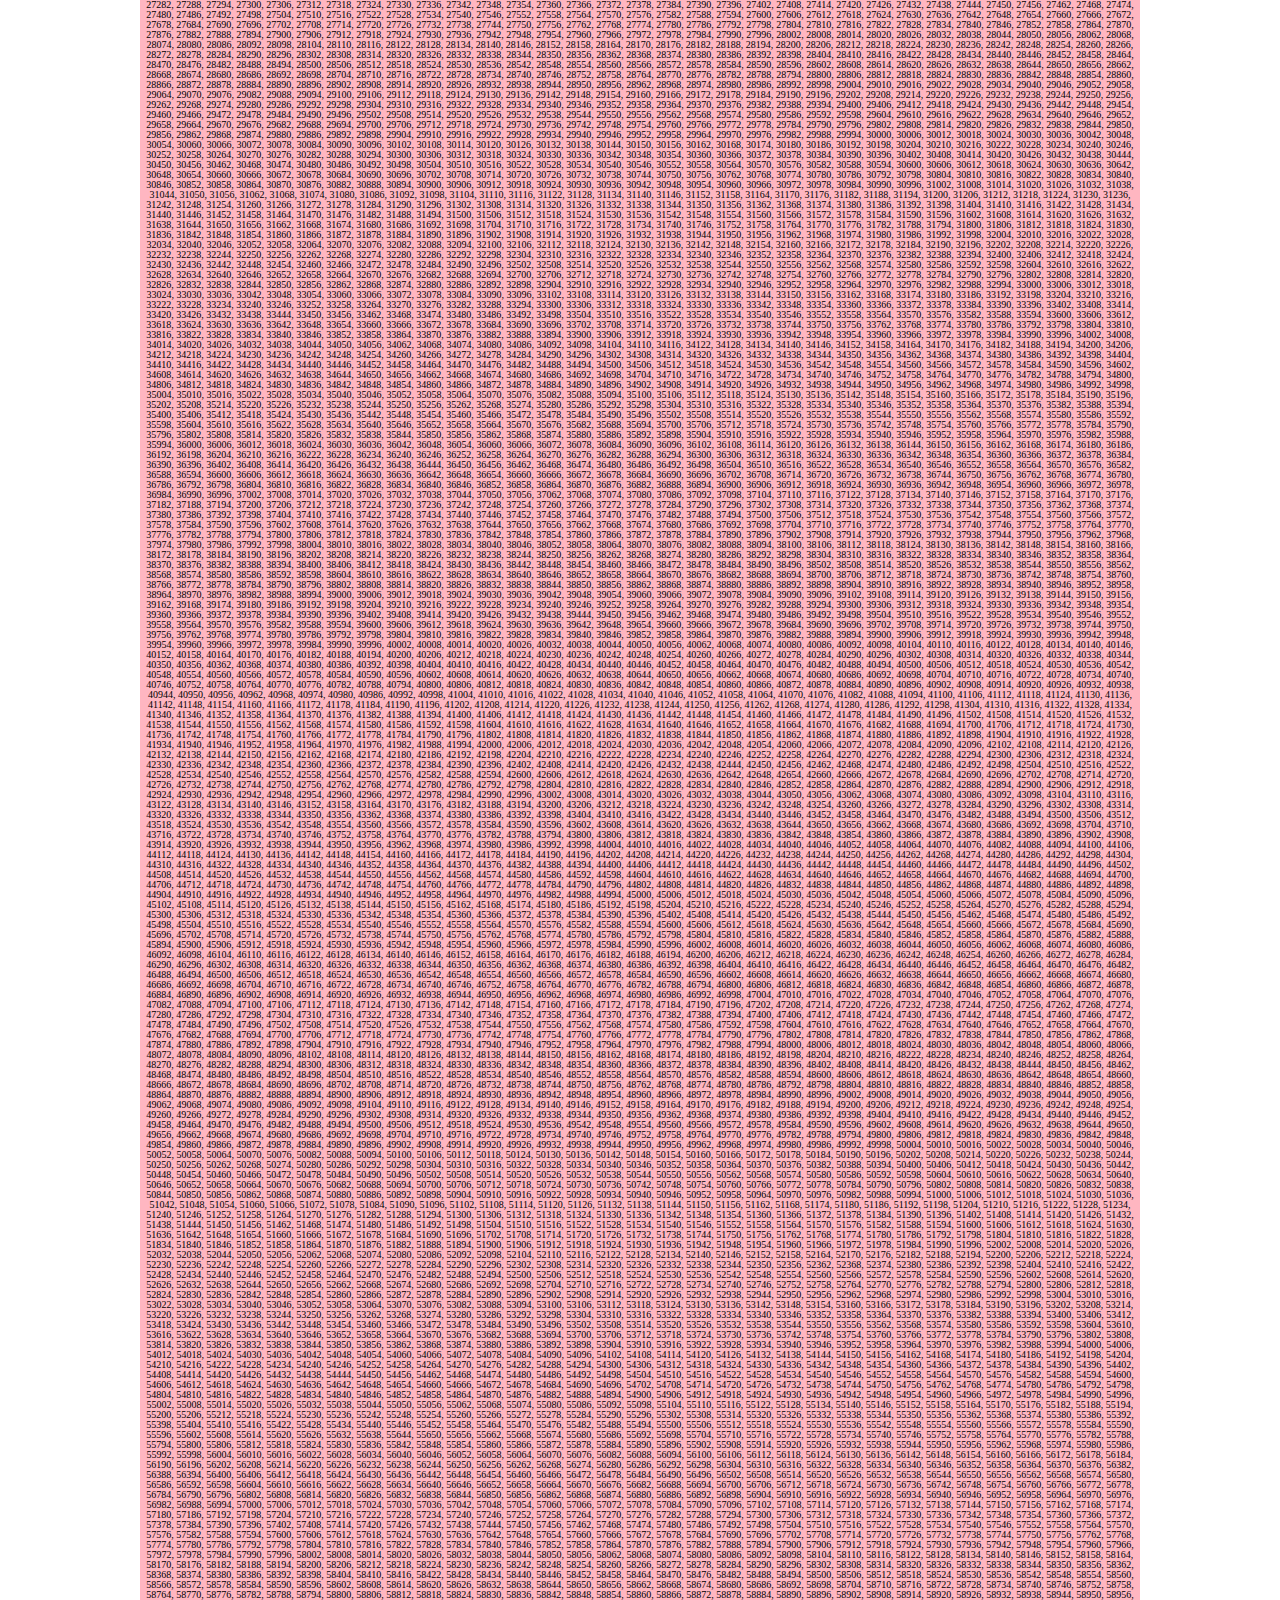
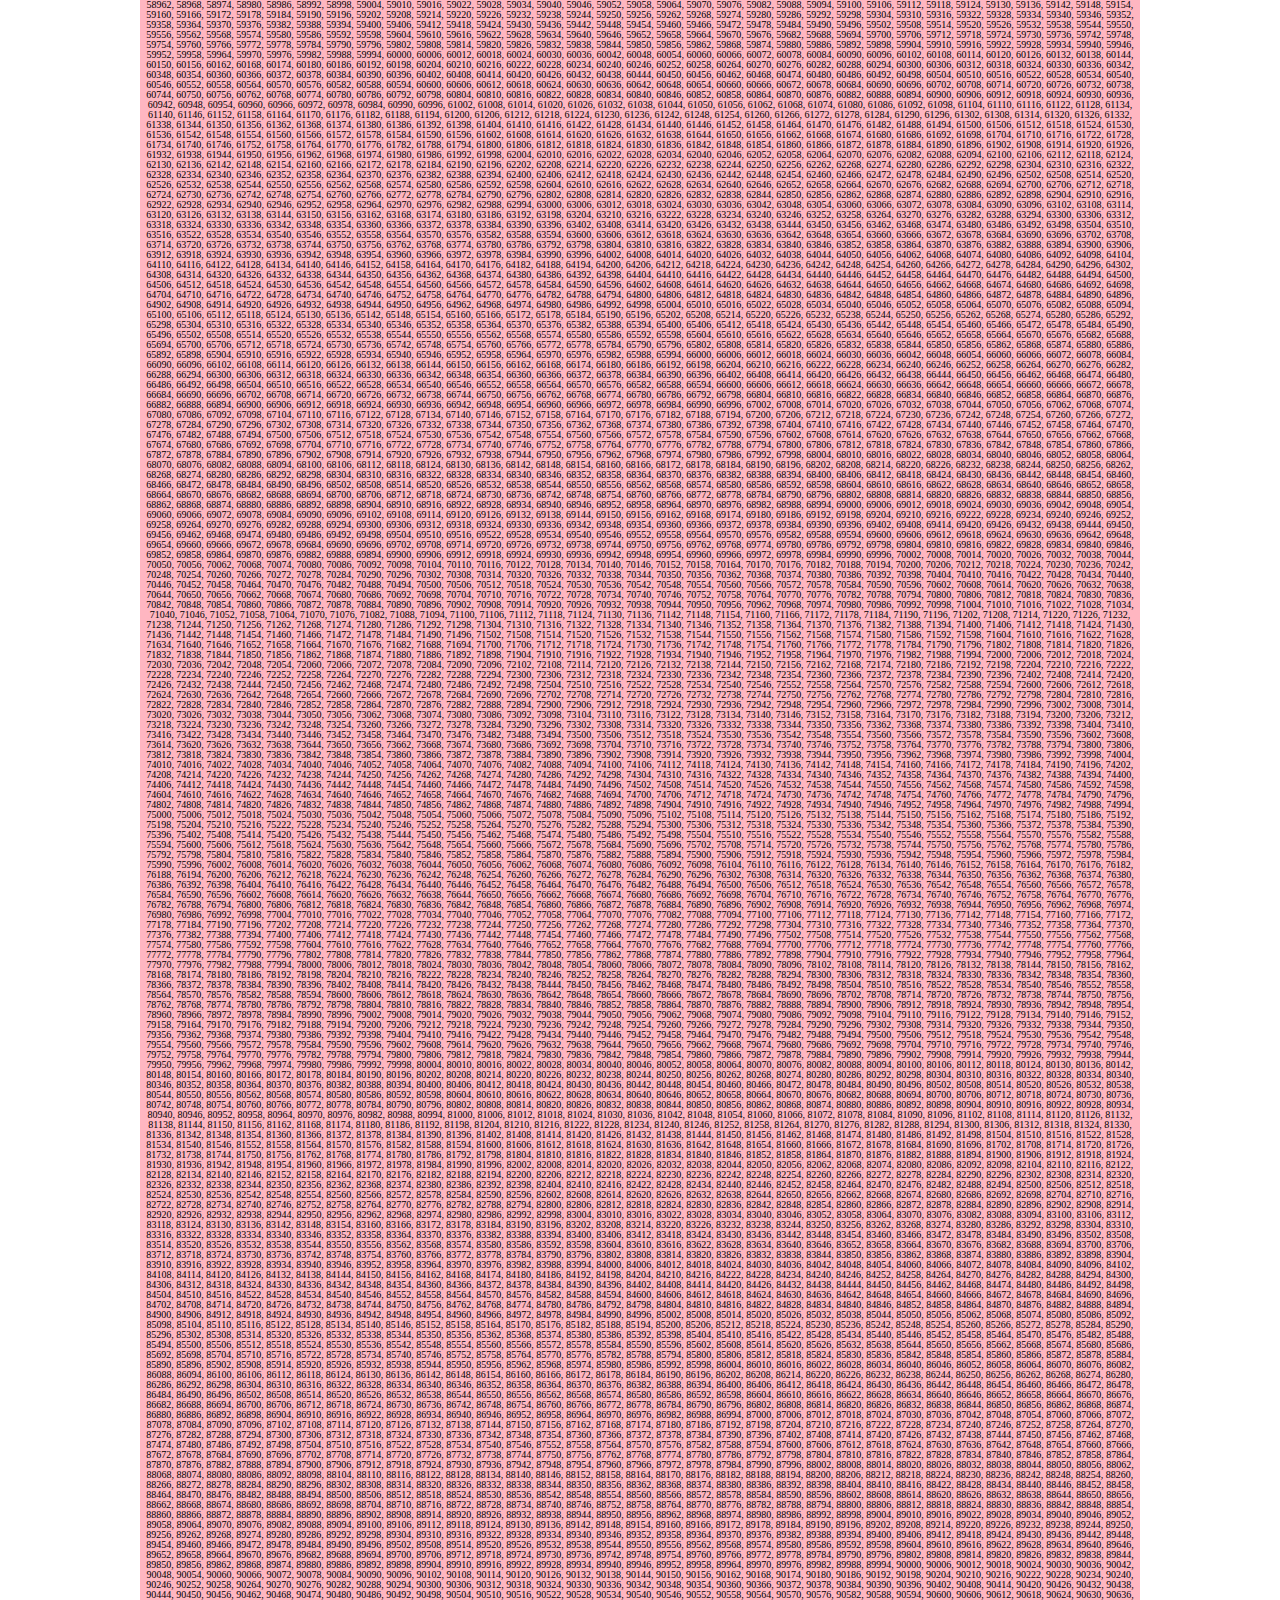
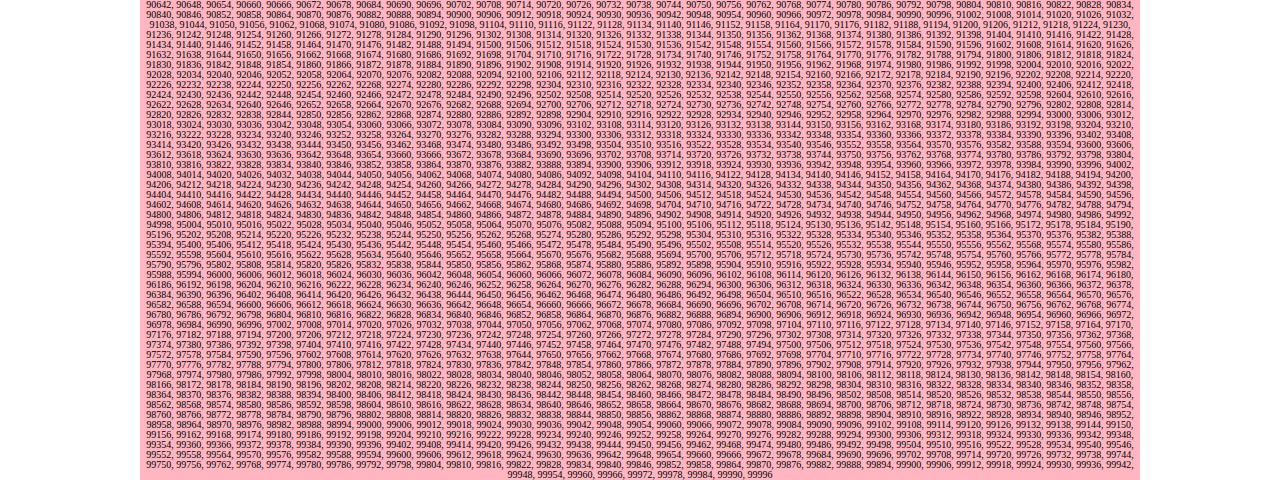
<file: 5_9_1_forEach_filter/index.html>
<!DOCTYPE html>
<html lang="en">
<head>
	<title>forEach-filter-map</title>
	<meta charset="utf-8">
	<meta discription="forEach-filter-map code">
	<meta keywords="forEach-filter-map, test">
	<link rel="stylesheet" href="css/style.css">
</head>
<body>
	<div>
		<p class="forEach"></p>
		<p class="filter"></p>
		<p class="map"></p>
	</div>
	<script src="js/script.js"></script>
</body>
</html>
</file>
<file: 5_6_1_Sin/css/style.css>
@import url(reset.css);
*{
	box-sizing: border-box;
}
html{
	font-size: 10px;
}
body{
	font-size: 2rem;
	line-height: 2.3rem;
	font-family: Helvetica;
}
:root {
	--main-bg-color: #c6b9ff;
	--bg-color: #fcfcfc;
	--main-tx-color: #000000;
	--button-color: #efefef;
	--main-button-color: #e7ffa0;
}
.header,.footer{
	max-width: 1440px;
	height: 9rem;
	display: flex;
	align-items: center;
	padding: 0 3.5rem;
	margin: auto;
	justify-content: space-between;
}
.header{
	border-bottom: 3px solid var(--main-tx-color);
}
.footer{
	border-top: 3px solid var(--main-tx-color);
}
.header-text{
	text-transform: uppercase;
	color: var(--main-tx-color);
}
.main{
	max-width: 1440px;
	margin: auto;
	padding: 3rem;
}
.action{
	width: 30%;
	min-width: min-content;
	background-color: var(--bg-color);
	border: 2px solid var(--main-bg-color);
	border-radius: 20px;
	display: flex;
	flex-direction: column;
	align-items: center;
	margin: auto;
	padding: 3rem;
}
input[type="text"] {
	width: 100%;
	height: 4rem;
	padding: 1rem;
	background-color: var(--button-color);
	border: 2px solid var(--main-bg-color);
	border-radius: 7px;
	color: var(--main-tx-color);
	font-size: inherit;
	text-align: right;
}
label{
	display: block;
	line-height: 2rem;
	width: 100%;
	padding-bottom: 1.6rem;
	text-align: left;
	color: var(--main-tx-color);
	white-space: nowrap;
}
input[type="submit"] {
	width: 6rem;
	height: 6rem;
	display: flex;
	background: var(--main-button-color);
	border: 2px solid var(--main-bg-color);
	border-radius: 30px;
	font-size: inherit;
	color: var(--main-tx-color);
	text-transform: uppercase;
	justify-content: center;
	cursor: pointer;
	margin: 1rem auto;
}
.button:hover {
	background-color: var(--main-bg-color);
	transition-duration: 0.25s;
}
::placeholder {
	color: var(--main-tx-color);
	opacity: 0.4;
}
input:focus {
	outline: none;
}
</file>
<file: 5_9_1_For/css/style.css>
@import url(reset.css);
body{
	background: pink;
	font-size: 10px;
}
div{
 width: 1000px;
 margin: auto;
}
p{
	text-align: center;
	font-size: 1.3rem;
}
</file>
<file: 5_9_1_forEach_filter/css/style.css>
@import url(reset.css);
body{
	font-size: 10px;
}
div{
 width: 1000px;
 margin: auto;
}
p{
	text-align: center;
}
.forEach{
	background: lightblue;
}
.filter{
	background: lightgreen;
}
.map{
	background: lightpink;
}
</file>
